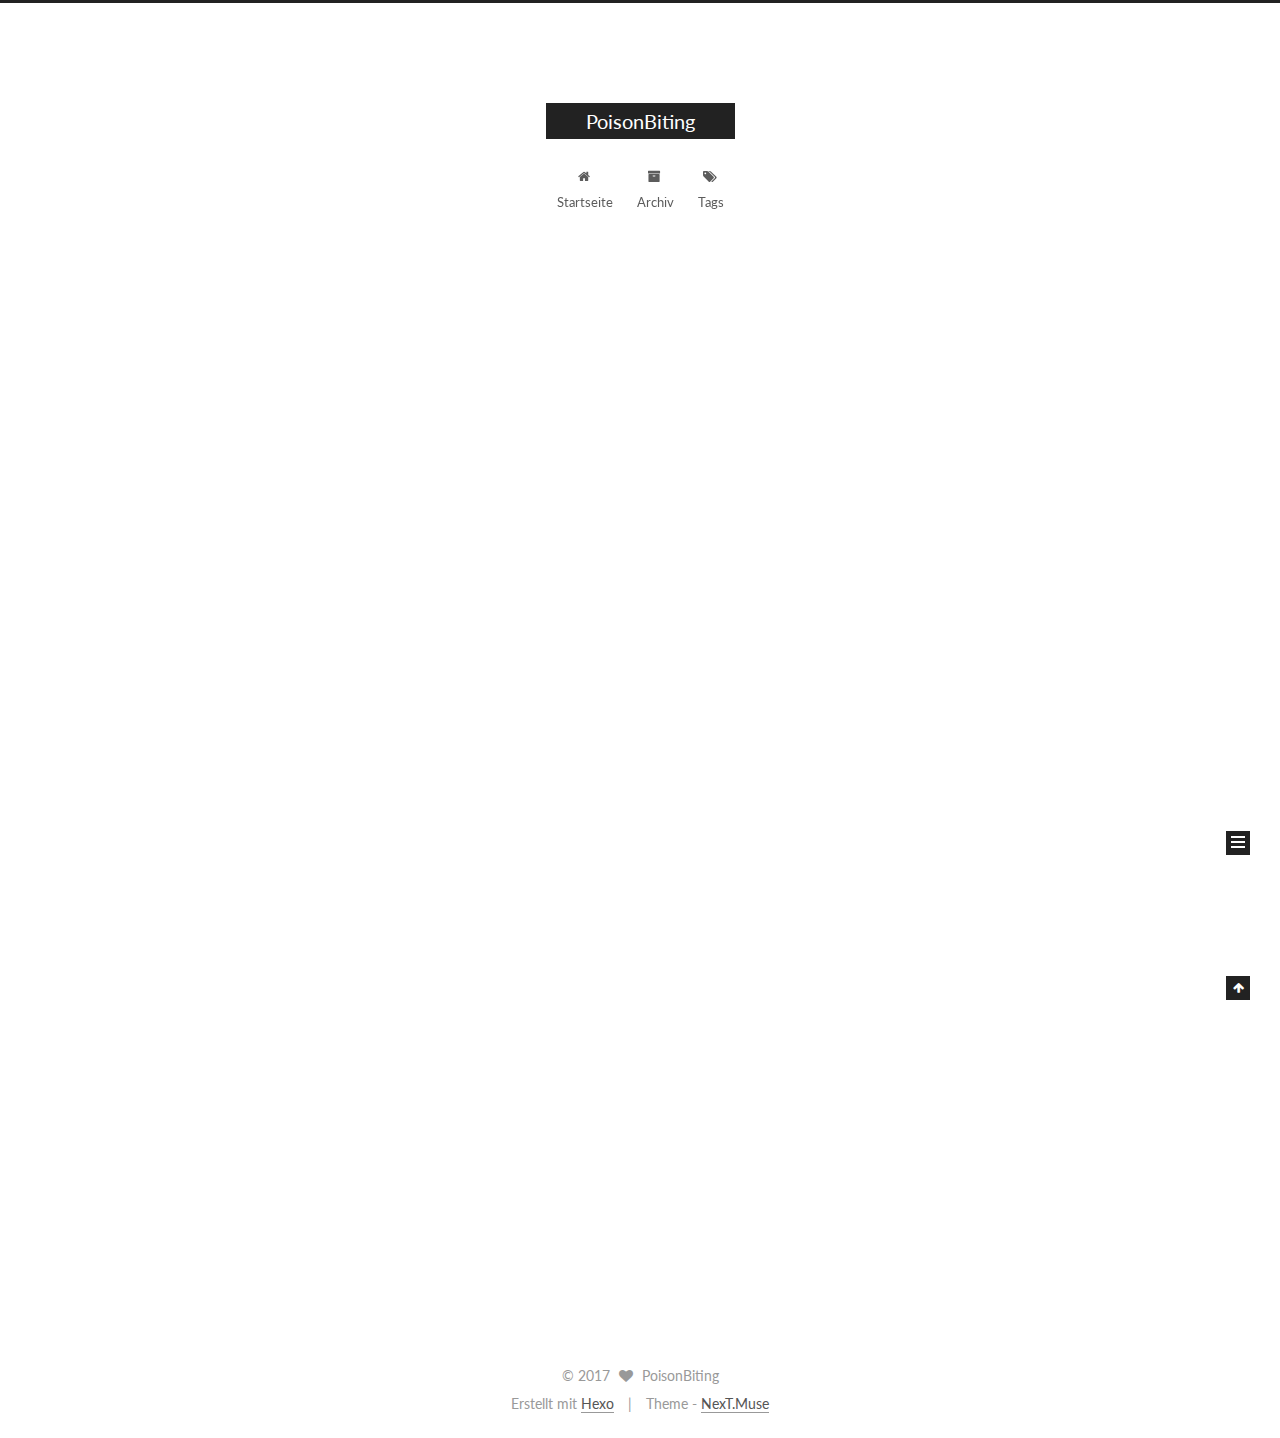
<file: index.html>
<!doctype html>



  


<html class="theme-next muse use-motion" lang="">
<head>
  <meta charset="UTF-8"/>
<meta http-equiv="X-UA-Compatible" content="IE=edge" />
<meta name="viewport" content="width=device-width, initial-scale=1, maximum-scale=1"/>






<meta http-equiv="Cache-Control" content="no-transform" />
<meta http-equiv="Cache-Control" content="no-siteapp" />















  
  
  <link href="/lib/fancybox/source/jquery.fancybox.css?v=2.1.5" rel="stylesheet" type="text/css" />




  
  
  
  

  
    
    
  

  

  

  

  

  
    
    
    <link href="//fonts.googleapis.com/css?family=Lato:300,300italic,400,400italic,700,700italic&subset=latin,latin-ext" rel="stylesheet" type="text/css">
  






<link href="/lib/font-awesome/css/font-awesome.min.css?v=4.6.2" rel="stylesheet" type="text/css" />

<link href="/css/main.css?v=5.1.1" rel="stylesheet" type="text/css" />


  <meta name="keywords" content="Hexo, NexT" />








  <link rel="shortcut icon" type="image/x-icon" href="/favicon.ico?v=5.1.1" />






<meta property="og:type" content="website">
<meta property="og:title" content="PoisonBiting">
<meta property="og:url" content="http://yoursite.com/index.html">
<meta property="og:site_name" content="PoisonBiting">
<meta name="twitter:card" content="summary">
<meta name="twitter:title" content="PoisonBiting">



<script type="text/javascript" id="hexo.configurations">
  var NexT = window.NexT || {};
  var CONFIG = {
    root: '/',
    scheme: 'Muse',
    sidebar: {"position":"left","display":"post","offset":12,"offset_float":0,"b2t":false,"scrollpercent":false},
    fancybox: true,
    motion: true,
    duoshuo: {
      userId: '0',
      author: 'Author'
    },
    algolia: {
      applicationID: '',
      apiKey: '',
      indexName: '',
      hits: {"per_page":10},
      labels: {"input_placeholder":"Search for Posts","hits_empty":"We didn't find any results for the search: ${query}","hits_stats":"${hits} results found in ${time} ms"}
    }
  };
</script>



  <link rel="canonical" href="http://yoursite.com/"/>





  <title>PoisonBiting</title>
</head>

<body itemscope itemtype="http://schema.org/WebPage" lang="">

  














  
  
    
  

  <div class="container sidebar-position-left 
   page-home 
 ">
    <div class="headband"></div>

    <header id="header" class="header" itemscope itemtype="http://schema.org/WPHeader">
      <div class="header-inner"><div class="site-brand-wrapper">
  <div class="site-meta ">
    

    <div class="custom-logo-site-title">
      <a href="/"  class="brand" rel="start">
        <span class="logo-line-before"><i></i></span>
        <span class="site-title">PoisonBiting</span>
        <span class="logo-line-after"><i></i></span>
      </a>
    </div>
      
        <p class="site-subtitle"></p>
      
  </div>

  <div class="site-nav-toggle">
    <button>
      <span class="btn-bar"></span>
      <span class="btn-bar"></span>
      <span class="btn-bar"></span>
    </button>
  </div>
</div>

<nav class="site-nav">
  

  
    <ul id="menu" class="menu">
      
        
        <li class="menu-item menu-item-home">
          <a href="/" rel="section">
            
              <i class="menu-item-icon fa fa-fw fa-home"></i> <br />
            
            Startseite
          </a>
        </li>
      
        
        <li class="menu-item menu-item-archives">
          <a href="/archives" rel="section">
            
              <i class="menu-item-icon fa fa-fw fa-archive"></i> <br />
            
            Archiv
          </a>
        </li>
      
        
        <li class="menu-item menu-item-tags">
          <a href="/tags" rel="section">
            
              <i class="menu-item-icon fa fa-fw fa-tags"></i> <br />
            
            Tags
          </a>
        </li>
      

      
    </ul>
  

  
</nav>



 </div>
    </header>

    <main id="main" class="main">
      <div class="main-inner">
        <div class="content-wrap">
          <div id="content" class="content">
            
  <section id="posts" class="posts-expand">
    
      

  

  
  
  

  <article class="post post-type-normal " itemscope itemtype="http://schema.org/Article">
    <link itemprop="mainEntityOfPage" href="http://yoursite.com/2017/05/12/hello-world/">

    <span hidden itemprop="author" itemscope itemtype="http://schema.org/Person">
      <meta itemprop="name" content="PoisonBiting">
      <meta itemprop="description" content="">
      <meta itemprop="image" content="/images/avatar.gif">
    </span>

    <span hidden itemprop="publisher" itemscope itemtype="http://schema.org/Organization">
      <meta itemprop="name" content="PoisonBiting">
    </span>

    
      <header class="post-header">

        
        
          <h1 class="post-title" itemprop="name headline">
                
                <a class="post-title-link" href="/2017/05/12/hello-world/" itemprop="url">Hello World</a></h1>
        

        <div class="post-meta">
          <span class="post-time">
            
              <span class="post-meta-item-icon">
                <i class="fa fa-calendar-o"></i>
              </span>
              
                <span class="post-meta-item-text">Veröffentlicht am</span>
              
              <time title="Post created" itemprop="dateCreated datePublished" datetime="2017-05-12T11:50:15-07:00">
                2017-05-12
              </time>
            

            

            
          </span>

          

          
            
          

          
          

          

          

          

        </div>
      </header>
    

    <div class="post-body" itemprop="articleBody">

      
      

      
        
          
            <p>Welcome to <a href="https://hexo.io/" target="_blank" rel="external">Hexo</a>! This is your very first post. Check <a href="https://hexo.io/docs/" target="_blank" rel="external">documentation</a> for more info. If you get any problems when using Hexo, you can find the answer in <a href="https://hexo.io/docs/troubleshooting.html" target="_blank" rel="external">troubleshooting</a> or you can ask me on <a href="https://github.com/hexojs/hexo/issues" target="_blank" rel="external">GitHub</a>.</p>
<h2 id="Quick-Start"><a href="#Quick-Start" class="headerlink" title="Quick Start"></a>Quick Start</h2><h3 id="Create-a-new-post"><a href="#Create-a-new-post" class="headerlink" title="Create a new post"></a>Create a new post</h3><figure class="highlight bash"><table><tr><td class="gutter"><pre><div class="line">1</div></pre></td><td class="code"><pre><div class="line">$ hexo new <span class="string">"My New Post"</span></div></pre></td></tr></table></figure>
<p>More info: <a href="https://hexo.io/docs/writing.html" target="_blank" rel="external">Writing</a></p>
<h3 id="Run-server"><a href="#Run-server" class="headerlink" title="Run server"></a>Run server</h3><figure class="highlight bash"><table><tr><td class="gutter"><pre><div class="line">1</div></pre></td><td class="code"><pre><div class="line">$ hexo server</div></pre></td></tr></table></figure>
<p>More info: <a href="https://hexo.io/docs/server.html" target="_blank" rel="external">Server</a></p>
<h3 id="Generate-static-files"><a href="#Generate-static-files" class="headerlink" title="Generate static files"></a>Generate static files</h3><figure class="highlight bash"><table><tr><td class="gutter"><pre><div class="line">1</div></pre></td><td class="code"><pre><div class="line">$ hexo generate</div></pre></td></tr></table></figure>
<p>More info: <a href="https://hexo.io/docs/generating.html" target="_blank" rel="external">Generating</a></p>
<h3 id="Deploy-to-remote-sites"><a href="#Deploy-to-remote-sites" class="headerlink" title="Deploy to remote sites"></a>Deploy to remote sites</h3><figure class="highlight bash"><table><tr><td class="gutter"><pre><div class="line">1</div></pre></td><td class="code"><pre><div class="line">$ hexo deploy</div></pre></td></tr></table></figure>
<p>More info: <a href="https://hexo.io/docs/deployment.html" target="_blank" rel="external">Deployment</a></p>

          
        
      
    </div>

    <div>
      
    </div>

    <div>
      
    </div>

    <div>
      
    </div>

    <footer class="post-footer">
      

      

      

      
      
        <div class="post-eof"></div>
      
    </footer>
  </article>


    
  </section>

  


          </div>
          


          

        </div>
        
          
  
  <div class="sidebar-toggle">
    <div class="sidebar-toggle-line-wrap">
      <span class="sidebar-toggle-line sidebar-toggle-line-first"></span>
      <span class="sidebar-toggle-line sidebar-toggle-line-middle"></span>
      <span class="sidebar-toggle-line sidebar-toggle-line-last"></span>
    </div>
  </div>

  <aside id="sidebar" class="sidebar">
    <div class="sidebar-inner">

      

      

      <section class="site-overview sidebar-panel sidebar-panel-active">
        <div class="site-author motion-element" itemprop="author" itemscope itemtype="http://schema.org/Person">
          <img class="site-author-image" itemprop="image"
               src="/images/avatar.gif"
               alt="PoisonBiting" />
          <p class="site-author-name" itemprop="name">PoisonBiting</p>
           
              <p class="site-description motion-element" itemprop="description"></p>
          
        </div>
        <nav class="site-state motion-element">

          
            <div class="site-state-item site-state-posts">
              <a href="/archives">
                <span class="site-state-item-count">1</span>
                <span class="site-state-item-name">Artikel</span>
              </a>
            </div>
          

          

          

        </nav>

        

        <div class="links-of-author motion-element">
          
        </div>

        
        

        
        

        


      </section>

      

      

    </div>
  </aside>


        
      </div>
    </main>

    <footer id="footer" class="footer">
      <div class="footer-inner">
        <div class="copyright" >
  
  &copy; 
  <span itemprop="copyrightYear">2017</span>
  <span class="with-love">
    <i class="fa fa-heart"></i>
  </span>
  <span class="author" itemprop="copyrightHolder">PoisonBiting</span>
</div>


<div class="powered-by">
  Erstellt mit  <a class="theme-link" href="https://hexo.io">Hexo</a>
</div>

<div class="theme-info">
  Theme -
  <a class="theme-link" href="https://github.com/iissnan/hexo-theme-next">
    NexT.Muse
  </a>
</div>


        

        
      </div>
    </footer>

    
      <div class="back-to-top">
        <i class="fa fa-arrow-up"></i>
        
      </div>
    

  </div>

  

<script type="text/javascript">
  if (Object.prototype.toString.call(window.Promise) !== '[object Function]') {
    window.Promise = null;
  }
</script>









  












  
  <script type="text/javascript" src="/lib/jquery/index.js?v=2.1.3"></script>

  
  <script type="text/javascript" src="/lib/fastclick/lib/fastclick.min.js?v=1.0.6"></script>

  
  <script type="text/javascript" src="/lib/jquery_lazyload/jquery.lazyload.js?v=1.9.7"></script>

  
  <script type="text/javascript" src="/lib/velocity/velocity.min.js?v=1.2.1"></script>

  
  <script type="text/javascript" src="/lib/velocity/velocity.ui.min.js?v=1.2.1"></script>

  
  <script type="text/javascript" src="/lib/fancybox/source/jquery.fancybox.pack.js?v=2.1.5"></script>


  


  <script type="text/javascript" src="/js/src/utils.js?v=5.1.1"></script>

  <script type="text/javascript" src="/js/src/motion.js?v=5.1.1"></script>



  
  

  

  


  <script type="text/javascript" src="/js/src/bootstrap.js?v=5.1.1"></script>



  


  




	





  





  





  






  





  

  

  

  

  

</body>
</html>
</file>
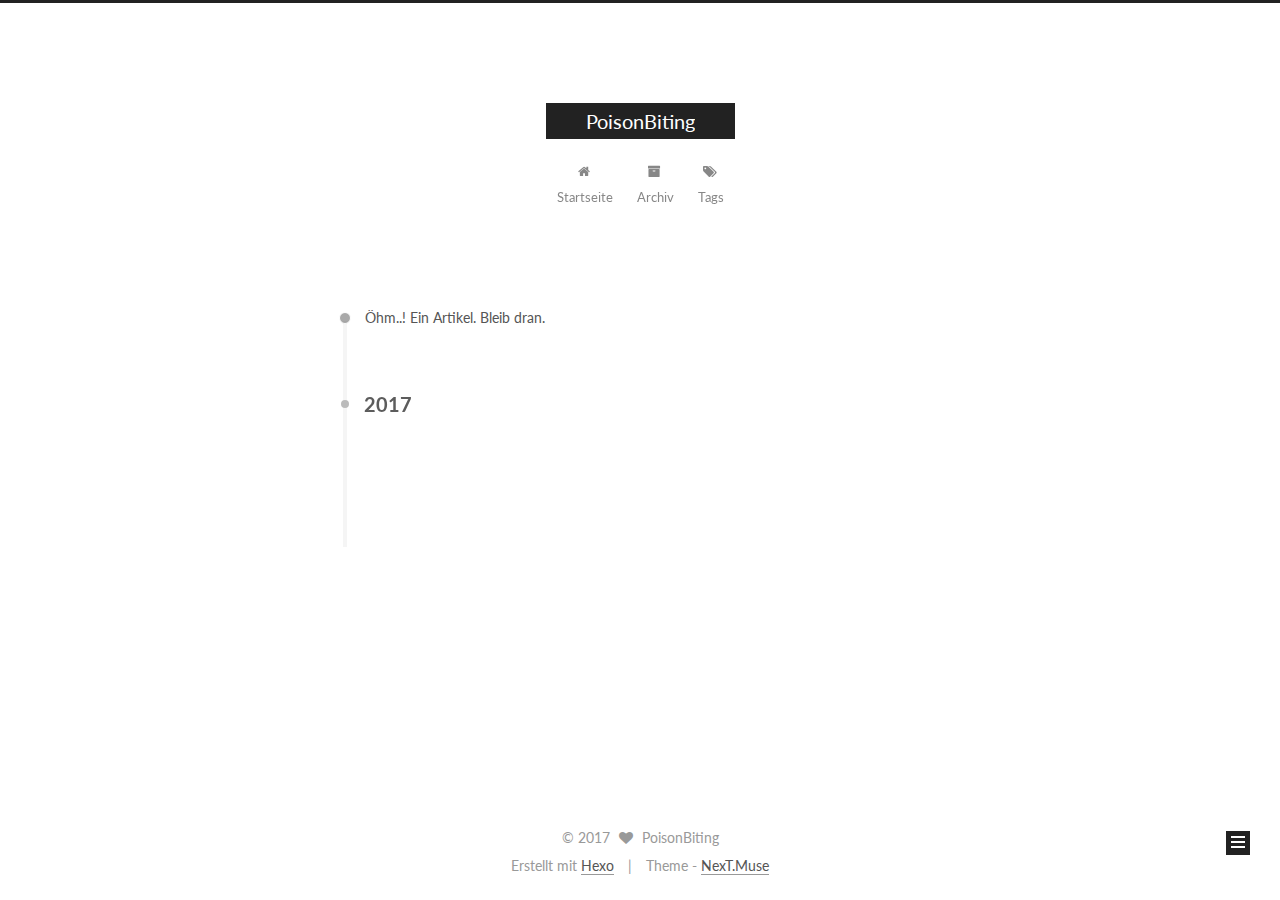
<file: archives/index.html>
<!doctype html>



  


<html class="theme-next muse use-motion" lang="">
<head>
  <meta charset="UTF-8"/>
<meta http-equiv="X-UA-Compatible" content="IE=edge" />
<meta name="viewport" content="width=device-width, initial-scale=1, maximum-scale=1"/>






<meta http-equiv="Cache-Control" content="no-transform" />
<meta http-equiv="Cache-Control" content="no-siteapp" />















  
  
  <link href="/lib/fancybox/source/jquery.fancybox.css?v=2.1.5" rel="stylesheet" type="text/css" />




  
  
  
  

  
    
    
  

  

  

  

  

  
    
    
    <link href="//fonts.googleapis.com/css?family=Lato:300,300italic,400,400italic,700,700italic&subset=latin,latin-ext" rel="stylesheet" type="text/css">
  






<link href="/lib/font-awesome/css/font-awesome.min.css?v=4.6.2" rel="stylesheet" type="text/css" />

<link href="/css/main.css?v=5.1.1" rel="stylesheet" type="text/css" />


  <meta name="keywords" content="Hexo, NexT" />








  <link rel="shortcut icon" type="image/x-icon" href="/favicon.ico?v=5.1.1" />






<meta property="og:type" content="website">
<meta property="og:title" content="PoisonBiting">
<meta property="og:url" content="http://yoursite.com/archives/index.html">
<meta property="og:site_name" content="PoisonBiting">
<meta name="twitter:card" content="summary">
<meta name="twitter:title" content="PoisonBiting">



<script type="text/javascript" id="hexo.configurations">
  var NexT = window.NexT || {};
  var CONFIG = {
    root: '/',
    scheme: 'Muse',
    sidebar: {"position":"left","display":"post","offset":12,"offset_float":0,"b2t":false,"scrollpercent":false},
    fancybox: true,
    motion: true,
    duoshuo: {
      userId: '0',
      author: 'Author'
    },
    algolia: {
      applicationID: '',
      apiKey: '',
      indexName: '',
      hits: {"per_page":10},
      labels: {"input_placeholder":"Search for Posts","hits_empty":"We didn't find any results for the search: ${query}","hits_stats":"${hits} results found in ${time} ms"}
    }
  };
</script>



  <link rel="canonical" href="http://yoursite.com/archives/"/>





  <title>Archiv | PoisonBiting</title>
</head>

<body itemscope itemtype="http://schema.org/WebPage" lang="">

  














  
  
    
  

  <div class="container sidebar-position-left  page-archive  ">
    <div class="headband"></div>

    <header id="header" class="header" itemscope itemtype="http://schema.org/WPHeader">
      <div class="header-inner"><div class="site-brand-wrapper">
  <div class="site-meta ">
    

    <div class="custom-logo-site-title">
      <a href="/"  class="brand" rel="start">
        <span class="logo-line-before"><i></i></span>
        <span class="site-title">PoisonBiting</span>
        <span class="logo-line-after"><i></i></span>
      </a>
    </div>
      
        <p class="site-subtitle"></p>
      
  </div>

  <div class="site-nav-toggle">
    <button>
      <span class="btn-bar"></span>
      <span class="btn-bar"></span>
      <span class="btn-bar"></span>
    </button>
  </div>
</div>

<nav class="site-nav">
  

  
    <ul id="menu" class="menu">
      
        
        <li class="menu-item menu-item-home">
          <a href="/" rel="section">
            
              <i class="menu-item-icon fa fa-fw fa-home"></i> <br />
            
            Startseite
          </a>
        </li>
      
        
        <li class="menu-item menu-item-archives">
          <a href="/archives" rel="section">
            
              <i class="menu-item-icon fa fa-fw fa-archive"></i> <br />
            
            Archiv
          </a>
        </li>
      
        
        <li class="menu-item menu-item-tags">
          <a href="/tags" rel="section">
            
              <i class="menu-item-icon fa fa-fw fa-tags"></i> <br />
            
            Tags
          </a>
        </li>
      

      
    </ul>
  

  
</nav>



 </div>
    </header>

    <main id="main" class="main">
      <div class="main-inner">
        <div class="content-wrap">
          <div id="content" class="content">
            

  <section id="posts" class="posts-collapse">
    <span class="archive-move-on"></span>

    <span class="archive-page-counter">
      
      
      
        
      
      Öhm..! Ein Artikel. Bleib dran.
    </span>

    

      
      
      

      
        
        <div class="collection-title">
          <h2 class="archive-year motion-element" id="archive-year-2017">2017</h2>
        </div>
      
      

      

  <article class="post post-type-normal" itemscope itemtype="http://schema.org/Article">
    <header class="post-header">

      <h2 class="post-title">
        
            <a class="post-title-link" href="/2017/05/12/hello-world/" itemprop="url">
              
                <span itemprop="name">Hello World</span>
              
            </a>
        
      </h2>

      <div class="post-meta">
        <time class="post-time" itemprop="dateCreated"
              datetime="2017-05-12T11:50:15-07:00"
              content="2017-05-12" >
          05-12
        </time>
      </div>

    </header>
  </article>



    

  </section>

  



          </div>
          


          

        </div>
        
          
  
  <div class="sidebar-toggle">
    <div class="sidebar-toggle-line-wrap">
      <span class="sidebar-toggle-line sidebar-toggle-line-first"></span>
      <span class="sidebar-toggle-line sidebar-toggle-line-middle"></span>
      <span class="sidebar-toggle-line sidebar-toggle-line-last"></span>
    </div>
  </div>

  <aside id="sidebar" class="sidebar">
    <div class="sidebar-inner">

      

      

      <section class="site-overview sidebar-panel sidebar-panel-active">
        <div class="site-author motion-element" itemprop="author" itemscope itemtype="http://schema.org/Person">
          <img class="site-author-image" itemprop="image"
               src="/images/avatar.gif"
               alt="PoisonBiting" />
          <p class="site-author-name" itemprop="name">PoisonBiting</p>
           
              <p class="site-description motion-element" itemprop="description"></p>
          
        </div>
        <nav class="site-state motion-element">

          
            <div class="site-state-item site-state-posts">
              <a href="/archives">
                <span class="site-state-item-count">1</span>
                <span class="site-state-item-name">Artikel</span>
              </a>
            </div>
          

          

          

        </nav>

        

        <div class="links-of-author motion-element">
          
        </div>

        
        

        
        

        


      </section>

      

      

    </div>
  </aside>


        
      </div>
    </main>

    <footer id="footer" class="footer">
      <div class="footer-inner">
        <div class="copyright" >
  
  &copy; 
  <span itemprop="copyrightYear">2017</span>
  <span class="with-love">
    <i class="fa fa-heart"></i>
  </span>
  <span class="author" itemprop="copyrightHolder">PoisonBiting</span>
</div>


<div class="powered-by">
  Erstellt mit  <a class="theme-link" href="https://hexo.io">Hexo</a>
</div>

<div class="theme-info">
  Theme -
  <a class="theme-link" href="https://github.com/iissnan/hexo-theme-next">
    NexT.Muse
  </a>
</div>


        

        
      </div>
    </footer>

    
      <div class="back-to-top">
        <i class="fa fa-arrow-up"></i>
        
      </div>
    

  </div>

  

<script type="text/javascript">
  if (Object.prototype.toString.call(window.Promise) !== '[object Function]') {
    window.Promise = null;
  }
</script>









  












  
  <script type="text/javascript" src="/lib/jquery/index.js?v=2.1.3"></script>

  
  <script type="text/javascript" src="/lib/fastclick/lib/fastclick.min.js?v=1.0.6"></script>

  
  <script type="text/javascript" src="/lib/jquery_lazyload/jquery.lazyload.js?v=1.9.7"></script>

  
  <script type="text/javascript" src="/lib/velocity/velocity.min.js?v=1.2.1"></script>

  
  <script type="text/javascript" src="/lib/velocity/velocity.ui.min.js?v=1.2.1"></script>

  
  <script type="text/javascript" src="/lib/fancybox/source/jquery.fancybox.pack.js?v=2.1.5"></script>


  


  <script type="text/javascript" src="/js/src/utils.js?v=5.1.1"></script>

  <script type="text/javascript" src="/js/src/motion.js?v=5.1.1"></script>



  
  

  
  
    <script type="text/javascript" id="motion.page.archive">
      $('.archive-year').velocity('transition.slideLeftIn');
    </script>
  


  


  <script type="text/javascript" src="/js/src/bootstrap.js?v=5.1.1"></script>



  


  




	





  





  





  






  





  

  

  

  

  

</body>
</html>
</file>
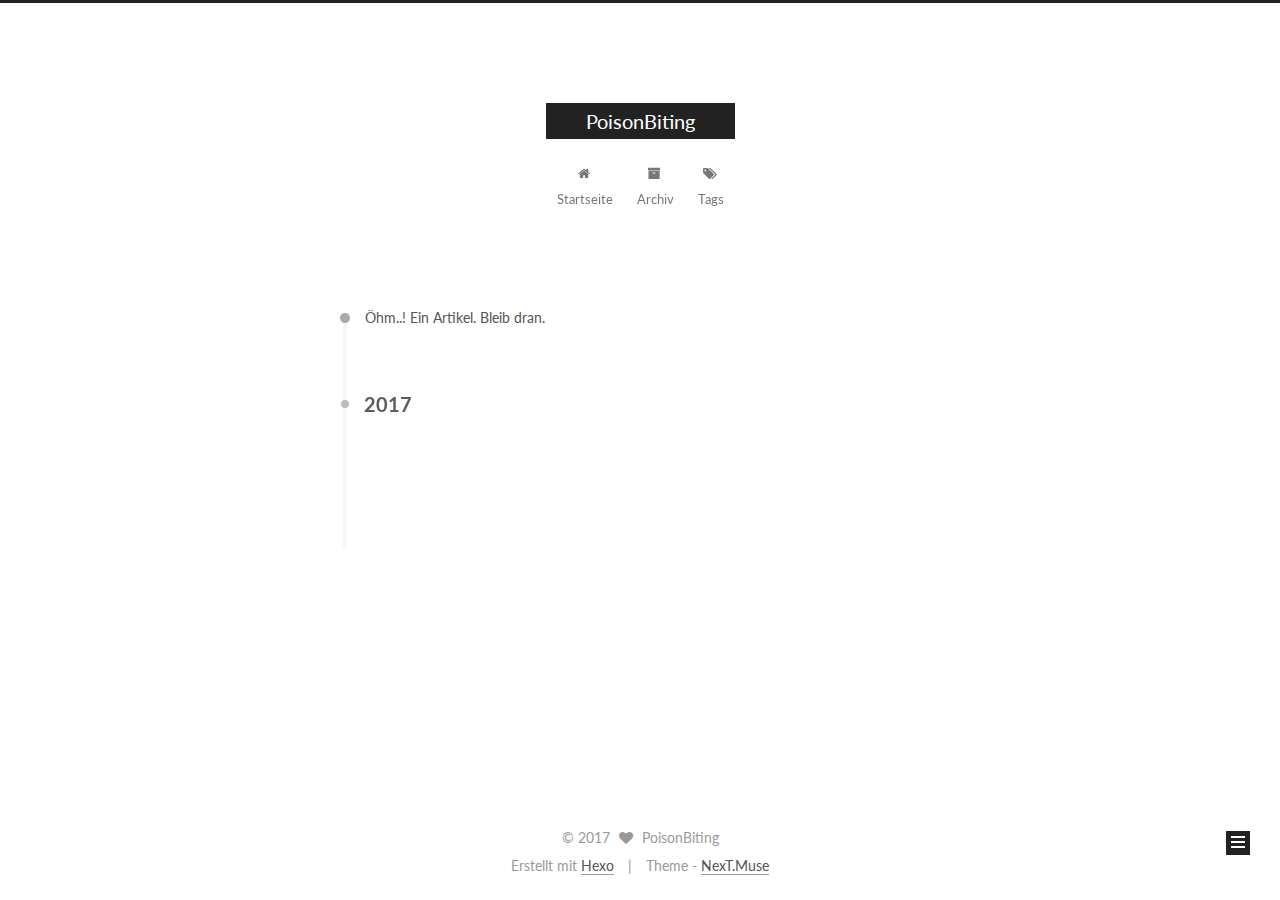
<file: archives/2017/index.html>
<!doctype html>



  


<html class="theme-next muse use-motion" lang="">
<head>
  <meta charset="UTF-8"/>
<meta http-equiv="X-UA-Compatible" content="IE=edge" />
<meta name="viewport" content="width=device-width, initial-scale=1, maximum-scale=1"/>






<meta http-equiv="Cache-Control" content="no-transform" />
<meta http-equiv="Cache-Control" content="no-siteapp" />















  
  
  <link href="/lib/fancybox/source/jquery.fancybox.css?v=2.1.5" rel="stylesheet" type="text/css" />




  
  
  
  

  
    
    
  

  

  

  

  

  
    
    
    <link href="//fonts.googleapis.com/css?family=Lato:300,300italic,400,400italic,700,700italic&subset=latin,latin-ext" rel="stylesheet" type="text/css">
  






<link href="/lib/font-awesome/css/font-awesome.min.css?v=4.6.2" rel="stylesheet" type="text/css" />

<link href="/css/main.css?v=5.1.1" rel="stylesheet" type="text/css" />


  <meta name="keywords" content="Hexo, NexT" />








  <link rel="shortcut icon" type="image/x-icon" href="/favicon.ico?v=5.1.1" />






<meta property="og:type" content="website">
<meta property="og:title" content="PoisonBiting">
<meta property="og:url" content="http://yoursite.com/archives/2017/index.html">
<meta property="og:site_name" content="PoisonBiting">
<meta name="twitter:card" content="summary">
<meta name="twitter:title" content="PoisonBiting">



<script type="text/javascript" id="hexo.configurations">
  var NexT = window.NexT || {};
  var CONFIG = {
    root: '/',
    scheme: 'Muse',
    sidebar: {"position":"left","display":"post","offset":12,"offset_float":0,"b2t":false,"scrollpercent":false},
    fancybox: true,
    motion: true,
    duoshuo: {
      userId: '0',
      author: 'Author'
    },
    algolia: {
      applicationID: '',
      apiKey: '',
      indexName: '',
      hits: {"per_page":10},
      labels: {"input_placeholder":"Search for Posts","hits_empty":"We didn't find any results for the search: ${query}","hits_stats":"${hits} results found in ${time} ms"}
    }
  };
</script>



  <link rel="canonical" href="http://yoursite.com/archives/2017/"/>





  <title>Archiv | PoisonBiting</title>
</head>

<body itemscope itemtype="http://schema.org/WebPage" lang="">

  














  
  
    
  

  <div class="container sidebar-position-left  page-archive  ">
    <div class="headband"></div>

    <header id="header" class="header" itemscope itemtype="http://schema.org/WPHeader">
      <div class="header-inner"><div class="site-brand-wrapper">
  <div class="site-meta ">
    

    <div class="custom-logo-site-title">
      <a href="/"  class="brand" rel="start">
        <span class="logo-line-before"><i></i></span>
        <span class="site-title">PoisonBiting</span>
        <span class="logo-line-after"><i></i></span>
      </a>
    </div>
      
        <p class="site-subtitle"></p>
      
  </div>

  <div class="site-nav-toggle">
    <button>
      <span class="btn-bar"></span>
      <span class="btn-bar"></span>
      <span class="btn-bar"></span>
    </button>
  </div>
</div>

<nav class="site-nav">
  

  
    <ul id="menu" class="menu">
      
        
        <li class="menu-item menu-item-home">
          <a href="/" rel="section">
            
              <i class="menu-item-icon fa fa-fw fa-home"></i> <br />
            
            Startseite
          </a>
        </li>
      
        
        <li class="menu-item menu-item-archives">
          <a href="/archives" rel="section">
            
              <i class="menu-item-icon fa fa-fw fa-archive"></i> <br />
            
            Archiv
          </a>
        </li>
      
        
        <li class="menu-item menu-item-tags">
          <a href="/tags" rel="section">
            
              <i class="menu-item-icon fa fa-fw fa-tags"></i> <br />
            
            Tags
          </a>
        </li>
      

      
    </ul>
  

  
</nav>



 </div>
    </header>

    <main id="main" class="main">
      <div class="main-inner">
        <div class="content-wrap">
          <div id="content" class="content">
            

  <section id="posts" class="posts-collapse">
    <span class="archive-move-on"></span>

    <span class="archive-page-counter">
      
      
      
        
      
      Öhm..! Ein Artikel. Bleib dran.
    </span>

    

      
      
      

      
        
        <div class="collection-title">
          <h2 class="archive-year motion-element" id="archive-year-2017">2017</h2>
        </div>
      
      

      

  <article class="post post-type-normal" itemscope itemtype="http://schema.org/Article">
    <header class="post-header">

      <h2 class="post-title">
        
            <a class="post-title-link" href="/2017/05/12/hello-world/" itemprop="url">
              
                <span itemprop="name">Hello World</span>
              
            </a>
        
      </h2>

      <div class="post-meta">
        <time class="post-time" itemprop="dateCreated"
              datetime="2017-05-12T11:50:15-07:00"
              content="2017-05-12" >
          05-12
        </time>
      </div>

    </header>
  </article>



    

  </section>

  



          </div>
          


          

        </div>
        
          
  
  <div class="sidebar-toggle">
    <div class="sidebar-toggle-line-wrap">
      <span class="sidebar-toggle-line sidebar-toggle-line-first"></span>
      <span class="sidebar-toggle-line sidebar-toggle-line-middle"></span>
      <span class="sidebar-toggle-line sidebar-toggle-line-last"></span>
    </div>
  </div>

  <aside id="sidebar" class="sidebar">
    <div class="sidebar-inner">

      

      

      <section class="site-overview sidebar-panel sidebar-panel-active">
        <div class="site-author motion-element" itemprop="author" itemscope itemtype="http://schema.org/Person">
          <img class="site-author-image" itemprop="image"
               src="/images/avatar.gif"
               alt="PoisonBiting" />
          <p class="site-author-name" itemprop="name">PoisonBiting</p>
           
              <p class="site-description motion-element" itemprop="description"></p>
          
        </div>
        <nav class="site-state motion-element">

          
            <div class="site-state-item site-state-posts">
              <a href="/archives">
                <span class="site-state-item-count">1</span>
                <span class="site-state-item-name">Artikel</span>
              </a>
            </div>
          

          

          

        </nav>

        

        <div class="links-of-author motion-element">
          
        </div>

        
        

        
        

        


      </section>

      

      

    </div>
  </aside>


        
      </div>
    </main>

    <footer id="footer" class="footer">
      <div class="footer-inner">
        <div class="copyright" >
  
  &copy; 
  <span itemprop="copyrightYear">2017</span>
  <span class="with-love">
    <i class="fa fa-heart"></i>
  </span>
  <span class="author" itemprop="copyrightHolder">PoisonBiting</span>
</div>


<div class="powered-by">
  Erstellt mit  <a class="theme-link" href="https://hexo.io">Hexo</a>
</div>

<div class="theme-info">
  Theme -
  <a class="theme-link" href="https://github.com/iissnan/hexo-theme-next">
    NexT.Muse
  </a>
</div>


        

        
      </div>
    </footer>

    
      <div class="back-to-top">
        <i class="fa fa-arrow-up"></i>
        
      </div>
    

  </div>

  

<script type="text/javascript">
  if (Object.prototype.toString.call(window.Promise) !== '[object Function]') {
    window.Promise = null;
  }
</script>









  












  
  <script type="text/javascript" src="/lib/jquery/index.js?v=2.1.3"></script>

  
  <script type="text/javascript" src="/lib/fastclick/lib/fastclick.min.js?v=1.0.6"></script>

  
  <script type="text/javascript" src="/lib/jquery_lazyload/jquery.lazyload.js?v=1.9.7"></script>

  
  <script type="text/javascript" src="/lib/velocity/velocity.min.js?v=1.2.1"></script>

  
  <script type="text/javascript" src="/lib/velocity/velocity.ui.min.js?v=1.2.1"></script>

  
  <script type="text/javascript" src="/lib/fancybox/source/jquery.fancybox.pack.js?v=2.1.5"></script>


  


  <script type="text/javascript" src="/js/src/utils.js?v=5.1.1"></script>

  <script type="text/javascript" src="/js/src/motion.js?v=5.1.1"></script>



  
  

  
  
    <script type="text/javascript" id="motion.page.archive">
      $('.archive-year').velocity('transition.slideLeftIn');
    </script>
  


  


  <script type="text/javascript" src="/js/src/bootstrap.js?v=5.1.1"></script>



  


  




	





  





  





  






  





  

  

  

  

  

</body>
</html>
</file>
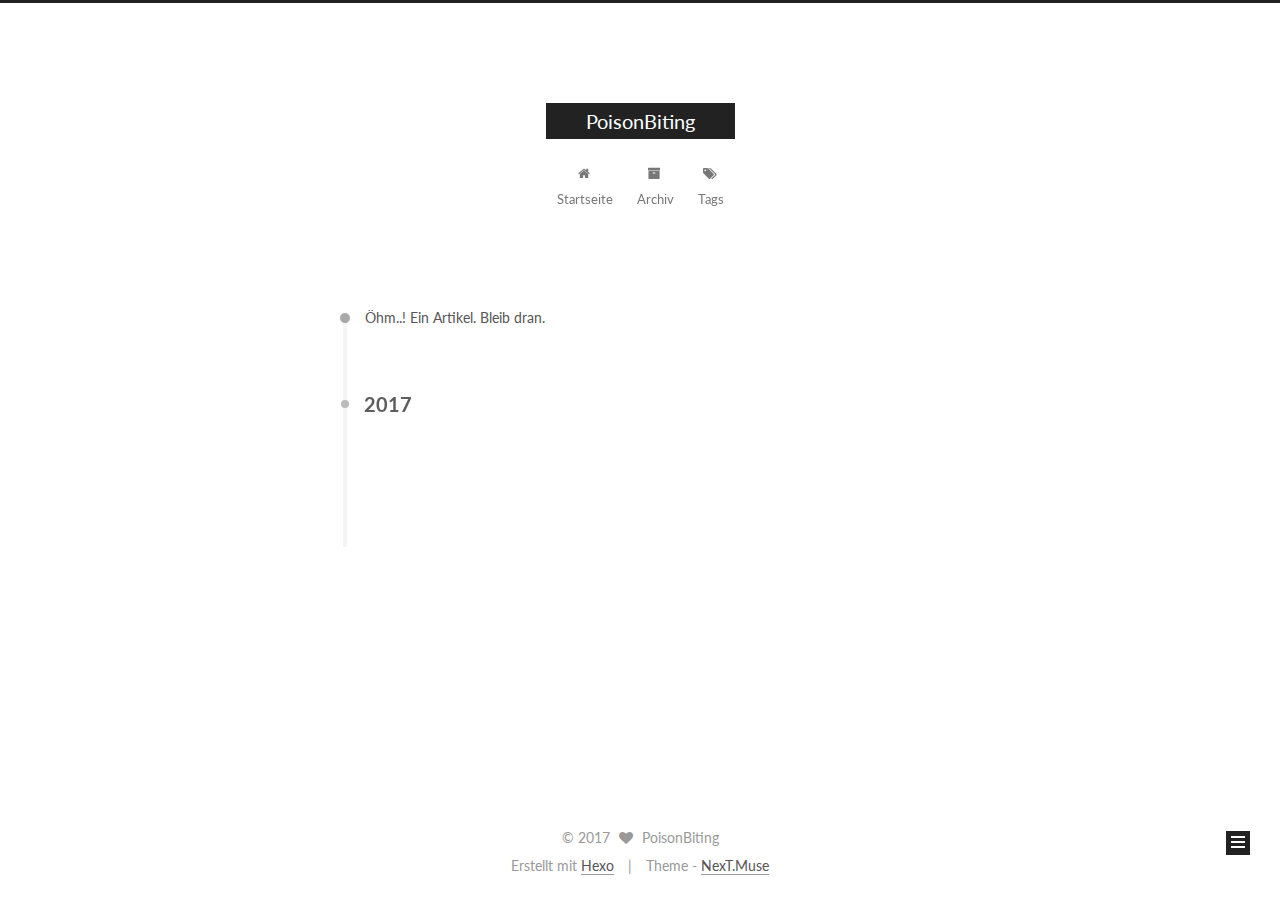
<file: archives/2017/05/index.html>
<!doctype html>



  


<html class="theme-next muse use-motion" lang="">
<head>
  <meta charset="UTF-8"/>
<meta http-equiv="X-UA-Compatible" content="IE=edge" />
<meta name="viewport" content="width=device-width, initial-scale=1, maximum-scale=1"/>






<meta http-equiv="Cache-Control" content="no-transform" />
<meta http-equiv="Cache-Control" content="no-siteapp" />















  
  
  <link href="/lib/fancybox/source/jquery.fancybox.css?v=2.1.5" rel="stylesheet" type="text/css" />




  
  
  
  

  
    
    
  

  

  

  

  

  
    
    
    <link href="//fonts.googleapis.com/css?family=Lato:300,300italic,400,400italic,700,700italic&subset=latin,latin-ext" rel="stylesheet" type="text/css">
  






<link href="/lib/font-awesome/css/font-awesome.min.css?v=4.6.2" rel="stylesheet" type="text/css" />

<link href="/css/main.css?v=5.1.1" rel="stylesheet" type="text/css" />


  <meta name="keywords" content="Hexo, NexT" />








  <link rel="shortcut icon" type="image/x-icon" href="/favicon.ico?v=5.1.1" />






<meta property="og:type" content="website">
<meta property="og:title" content="PoisonBiting">
<meta property="og:url" content="http://yoursite.com/archives/2017/05/index.html">
<meta property="og:site_name" content="PoisonBiting">
<meta name="twitter:card" content="summary">
<meta name="twitter:title" content="PoisonBiting">



<script type="text/javascript" id="hexo.configurations">
  var NexT = window.NexT || {};
  var CONFIG = {
    root: '/',
    scheme: 'Muse',
    sidebar: {"position":"left","display":"post","offset":12,"offset_float":0,"b2t":false,"scrollpercent":false},
    fancybox: true,
    motion: true,
    duoshuo: {
      userId: '0',
      author: 'Author'
    },
    algolia: {
      applicationID: '',
      apiKey: '',
      indexName: '',
      hits: {"per_page":10},
      labels: {"input_placeholder":"Search for Posts","hits_empty":"We didn't find any results for the search: ${query}","hits_stats":"${hits} results found in ${time} ms"}
    }
  };
</script>



  <link rel="canonical" href="http://yoursite.com/archives/2017/05/"/>





  <title>Archiv | PoisonBiting</title>
</head>

<body itemscope itemtype="http://schema.org/WebPage" lang="">

  














  
  
    
  

  <div class="container sidebar-position-left  page-archive  ">
    <div class="headband"></div>

    <header id="header" class="header" itemscope itemtype="http://schema.org/WPHeader">
      <div class="header-inner"><div class="site-brand-wrapper">
  <div class="site-meta ">
    

    <div class="custom-logo-site-title">
      <a href="/"  class="brand" rel="start">
        <span class="logo-line-before"><i></i></span>
        <span class="site-title">PoisonBiting</span>
        <span class="logo-line-after"><i></i></span>
      </a>
    </div>
      
        <p class="site-subtitle"></p>
      
  </div>

  <div class="site-nav-toggle">
    <button>
      <span class="btn-bar"></span>
      <span class="btn-bar"></span>
      <span class="btn-bar"></span>
    </button>
  </div>
</div>

<nav class="site-nav">
  

  
    <ul id="menu" class="menu">
      
        
        <li class="menu-item menu-item-home">
          <a href="/" rel="section">
            
              <i class="menu-item-icon fa fa-fw fa-home"></i> <br />
            
            Startseite
          </a>
        </li>
      
        
        <li class="menu-item menu-item-archives">
          <a href="/archives" rel="section">
            
              <i class="menu-item-icon fa fa-fw fa-archive"></i> <br />
            
            Archiv
          </a>
        </li>
      
        
        <li class="menu-item menu-item-tags">
          <a href="/tags" rel="section">
            
              <i class="menu-item-icon fa fa-fw fa-tags"></i> <br />
            
            Tags
          </a>
        </li>
      

      
    </ul>
  

  
</nav>



 </div>
    </header>

    <main id="main" class="main">
      <div class="main-inner">
        <div class="content-wrap">
          <div id="content" class="content">
            

  <section id="posts" class="posts-collapse">
    <span class="archive-move-on"></span>

    <span class="archive-page-counter">
      
      
      
        
      
      Öhm..! Ein Artikel. Bleib dran.
    </span>

    

      
      
      

      
        
        <div class="collection-title">
          <h2 class="archive-year motion-element" id="archive-year-2017">2017</h2>
        </div>
      
      

      

  <article class="post post-type-normal" itemscope itemtype="http://schema.org/Article">
    <header class="post-header">

      <h2 class="post-title">
        
            <a class="post-title-link" href="/2017/05/12/hello-world/" itemprop="url">
              
                <span itemprop="name">Hello World</span>
              
            </a>
        
      </h2>

      <div class="post-meta">
        <time class="post-time" itemprop="dateCreated"
              datetime="2017-05-12T11:50:15-07:00"
              content="2017-05-12" >
          05-12
        </time>
      </div>

    </header>
  </article>



    

  </section>

  



          </div>
          


          

        </div>
        
          
  
  <div class="sidebar-toggle">
    <div class="sidebar-toggle-line-wrap">
      <span class="sidebar-toggle-line sidebar-toggle-line-first"></span>
      <span class="sidebar-toggle-line sidebar-toggle-line-middle"></span>
      <span class="sidebar-toggle-line sidebar-toggle-line-last"></span>
    </div>
  </div>

  <aside id="sidebar" class="sidebar">
    <div class="sidebar-inner">

      

      

      <section class="site-overview sidebar-panel sidebar-panel-active">
        <div class="site-author motion-element" itemprop="author" itemscope itemtype="http://schema.org/Person">
          <img class="site-author-image" itemprop="image"
               src="/images/avatar.gif"
               alt="PoisonBiting" />
          <p class="site-author-name" itemprop="name">PoisonBiting</p>
           
              <p class="site-description motion-element" itemprop="description"></p>
          
        </div>
        <nav class="site-state motion-element">

          
            <div class="site-state-item site-state-posts">
              <a href="/archives">
                <span class="site-state-item-count">1</span>
                <span class="site-state-item-name">Artikel</span>
              </a>
            </div>
          

          

          

        </nav>

        

        <div class="links-of-author motion-element">
          
        </div>

        
        

        
        

        


      </section>

      

      

    </div>
  </aside>


        
      </div>
    </main>

    <footer id="footer" class="footer">
      <div class="footer-inner">
        <div class="copyright" >
  
  &copy; 
  <span itemprop="copyrightYear">2017</span>
  <span class="with-love">
    <i class="fa fa-heart"></i>
  </span>
  <span class="author" itemprop="copyrightHolder">PoisonBiting</span>
</div>


<div class="powered-by">
  Erstellt mit  <a class="theme-link" href="https://hexo.io">Hexo</a>
</div>

<div class="theme-info">
  Theme -
  <a class="theme-link" href="https://github.com/iissnan/hexo-theme-next">
    NexT.Muse
  </a>
</div>


        

        
      </div>
    </footer>

    
      <div class="back-to-top">
        <i class="fa fa-arrow-up"></i>
        
      </div>
    

  </div>

  

<script type="text/javascript">
  if (Object.prototype.toString.call(window.Promise) !== '[object Function]') {
    window.Promise = null;
  }
</script>









  












  
  <script type="text/javascript" src="/lib/jquery/index.js?v=2.1.3"></script>

  
  <script type="text/javascript" src="/lib/fastclick/lib/fastclick.min.js?v=1.0.6"></script>

  
  <script type="text/javascript" src="/lib/jquery_lazyload/jquery.lazyload.js?v=1.9.7"></script>

  
  <script type="text/javascript" src="/lib/velocity/velocity.min.js?v=1.2.1"></script>

  
  <script type="text/javascript" src="/lib/velocity/velocity.ui.min.js?v=1.2.1"></script>

  
  <script type="text/javascript" src="/lib/fancybox/source/jquery.fancybox.pack.js?v=2.1.5"></script>


  


  <script type="text/javascript" src="/js/src/utils.js?v=5.1.1"></script>

  <script type="text/javascript" src="/js/src/motion.js?v=5.1.1"></script>



  
  

  
  
    <script type="text/javascript" id="motion.page.archive">
      $('.archive-year').velocity('transition.slideLeftIn');
    </script>
  


  


  <script type="text/javascript" src="/js/src/bootstrap.js?v=5.1.1"></script>



  


  




	





  





  





  






  





  

  

  

  

  

</body>
</html>
</file>
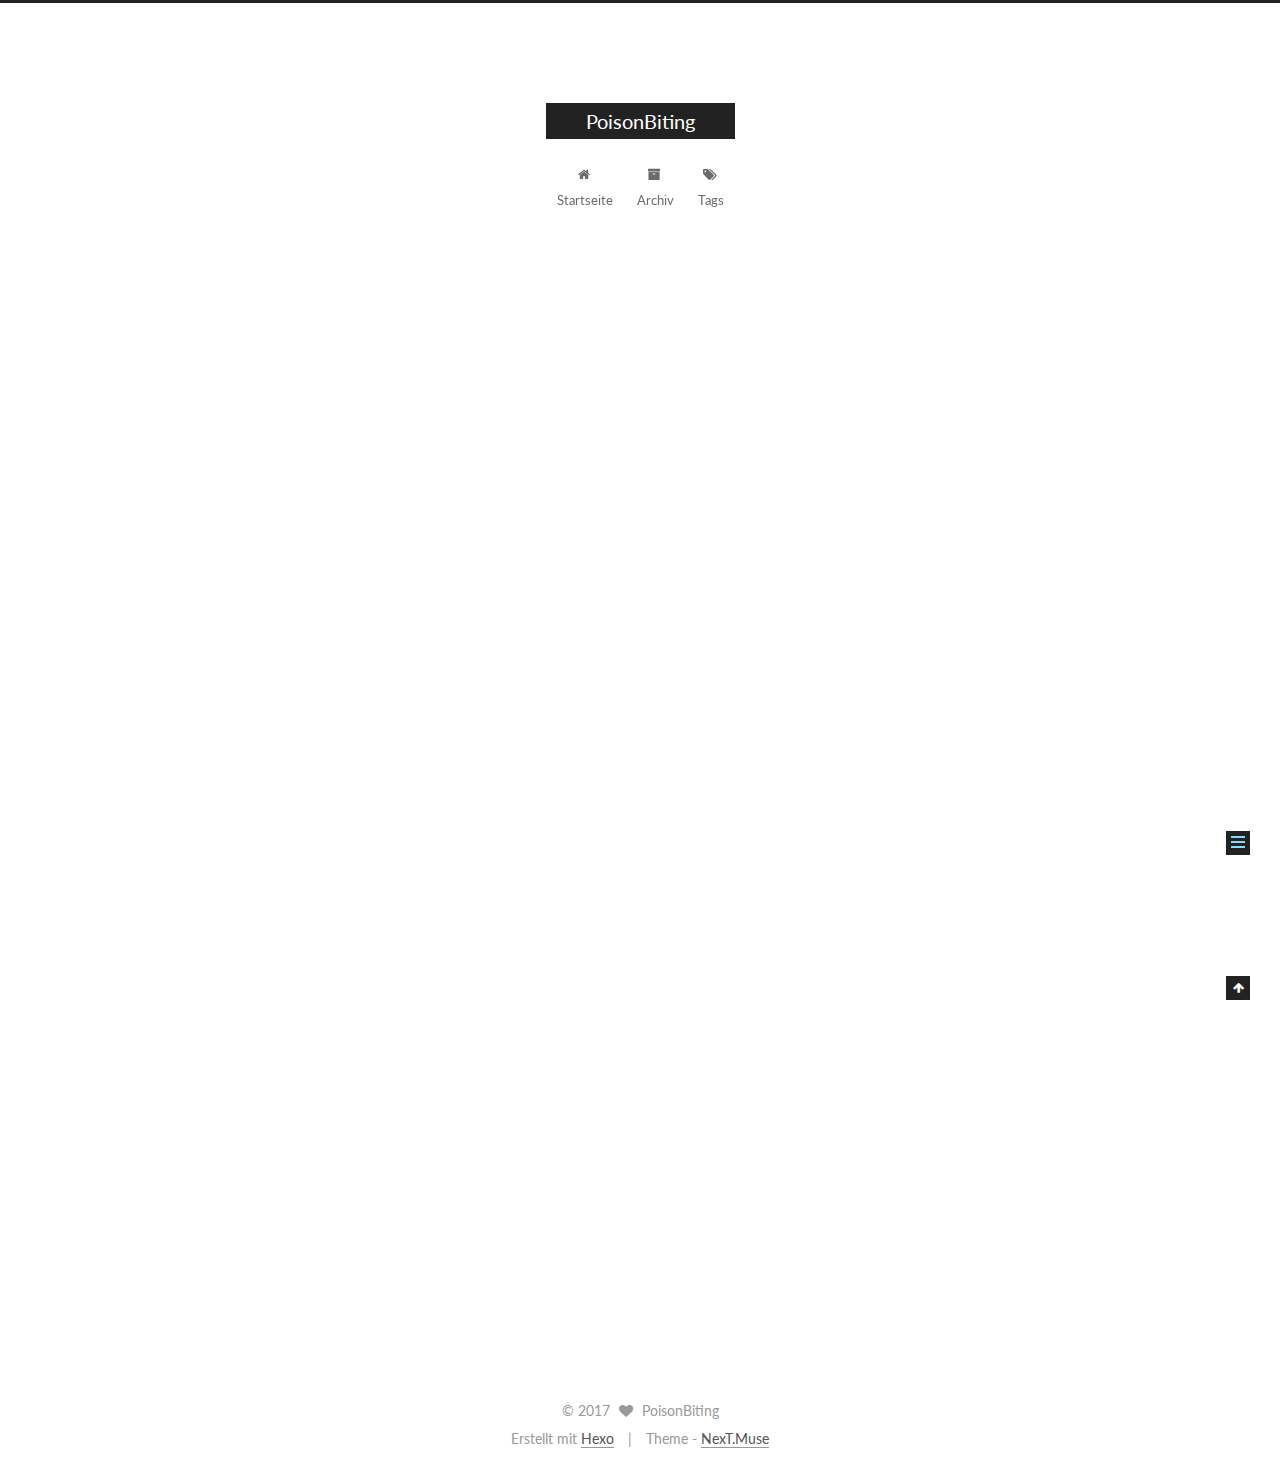
<file: 2017/05/12/hello-world/index.html>
<!doctype html>



  


<html class="theme-next muse use-motion" lang="">
<head>
  <meta charset="UTF-8"/>
<meta http-equiv="X-UA-Compatible" content="IE=edge" />
<meta name="viewport" content="width=device-width, initial-scale=1, maximum-scale=1"/>






<meta http-equiv="Cache-Control" content="no-transform" />
<meta http-equiv="Cache-Control" content="no-siteapp" />















  
  
  <link href="/lib/fancybox/source/jquery.fancybox.css?v=2.1.5" rel="stylesheet" type="text/css" />




  
  
  
  

  
    
    
  

  

  

  

  

  
    
    
    <link href="//fonts.googleapis.com/css?family=Lato:300,300italic,400,400italic,700,700italic&subset=latin,latin-ext" rel="stylesheet" type="text/css">
  






<link href="/lib/font-awesome/css/font-awesome.min.css?v=4.6.2" rel="stylesheet" type="text/css" />

<link href="/css/main.css?v=5.1.1" rel="stylesheet" type="text/css" />


  <meta name="keywords" content="Hexo, NexT" />








  <link rel="shortcut icon" type="image/x-icon" href="/favicon.ico?v=5.1.1" />






<meta name="description" content="Welcome to Hexo! This is your very first post. Check documentation for more info. If you get any problems when using Hexo, you can find the answer in troubleshooting or you can ask me on GitHub. Quick">
<meta property="og:type" content="article">
<meta property="og:title" content="Hello World">
<meta property="og:url" content="http://yoursite.com/2017/05/12/hello-world/index.html">
<meta property="og:site_name" content="PoisonBiting">
<meta property="og:description" content="Welcome to Hexo! This is your very first post. Check documentation for more info. If you get any problems when using Hexo, you can find the answer in troubleshooting or you can ask me on GitHub. Quick">
<meta property="og:updated_time" content="2017-05-12T18:50:15.000Z">
<meta name="twitter:card" content="summary">
<meta name="twitter:title" content="Hello World">
<meta name="twitter:description" content="Welcome to Hexo! This is your very first post. Check documentation for more info. If you get any problems when using Hexo, you can find the answer in troubleshooting or you can ask me on GitHub. Quick">



<script type="text/javascript" id="hexo.configurations">
  var NexT = window.NexT || {};
  var CONFIG = {
    root: '/',
    scheme: 'Muse',
    sidebar: {"position":"left","display":"post","offset":12,"offset_float":0,"b2t":false,"scrollpercent":false},
    fancybox: true,
    motion: true,
    duoshuo: {
      userId: '0',
      author: 'Author'
    },
    algolia: {
      applicationID: '',
      apiKey: '',
      indexName: '',
      hits: {"per_page":10},
      labels: {"input_placeholder":"Search for Posts","hits_empty":"We didn't find any results for the search: ${query}","hits_stats":"${hits} results found in ${time} ms"}
    }
  };
</script>



  <link rel="canonical" href="http://yoursite.com/2017/05/12/hello-world/"/>





  <title>Hello World | PoisonBiting</title>
</head>

<body itemscope itemtype="http://schema.org/WebPage" lang="">

  














  
  
    
  

  <div class="container sidebar-position-left page-post-detail ">
    <div class="headband"></div>

    <header id="header" class="header" itemscope itemtype="http://schema.org/WPHeader">
      <div class="header-inner"><div class="site-brand-wrapper">
  <div class="site-meta ">
    

    <div class="custom-logo-site-title">
      <a href="/"  class="brand" rel="start">
        <span class="logo-line-before"><i></i></span>
        <span class="site-title">PoisonBiting</span>
        <span class="logo-line-after"><i></i></span>
      </a>
    </div>
      
        <p class="site-subtitle"></p>
      
  </div>

  <div class="site-nav-toggle">
    <button>
      <span class="btn-bar"></span>
      <span class="btn-bar"></span>
      <span class="btn-bar"></span>
    </button>
  </div>
</div>

<nav class="site-nav">
  

  
    <ul id="menu" class="menu">
      
        
        <li class="menu-item menu-item-home">
          <a href="/" rel="section">
            
              <i class="menu-item-icon fa fa-fw fa-home"></i> <br />
            
            Startseite
          </a>
        </li>
      
        
        <li class="menu-item menu-item-archives">
          <a href="/archives" rel="section">
            
              <i class="menu-item-icon fa fa-fw fa-archive"></i> <br />
            
            Archiv
          </a>
        </li>
      
        
        <li class="menu-item menu-item-tags">
          <a href="/tags" rel="section">
            
              <i class="menu-item-icon fa fa-fw fa-tags"></i> <br />
            
            Tags
          </a>
        </li>
      

      
    </ul>
  

  
</nav>



 </div>
    </header>

    <main id="main" class="main">
      <div class="main-inner">
        <div class="content-wrap">
          <div id="content" class="content">
            

  <div id="posts" class="posts-expand">
    

  

  
  
  

  <article class="post post-type-normal " itemscope itemtype="http://schema.org/Article">
    <link itemprop="mainEntityOfPage" href="http://yoursite.com/2017/05/12/hello-world/">

    <span hidden itemprop="author" itemscope itemtype="http://schema.org/Person">
      <meta itemprop="name" content="PoisonBiting">
      <meta itemprop="description" content="">
      <meta itemprop="image" content="/images/avatar.gif">
    </span>

    <span hidden itemprop="publisher" itemscope itemtype="http://schema.org/Organization">
      <meta itemprop="name" content="PoisonBiting">
    </span>

    
      <header class="post-header">

        
        
          <h1 class="post-title" itemprop="name headline">Hello World</h1>
        

        <div class="post-meta">
          <span class="post-time">
            
              <span class="post-meta-item-icon">
                <i class="fa fa-calendar-o"></i>
              </span>
              
                <span class="post-meta-item-text">Veröffentlicht am</span>
              
              <time title="Post created" itemprop="dateCreated datePublished" datetime="2017-05-12T11:50:15-07:00">
                2017-05-12
              </time>
            

            

            
          </span>

          

          
            
          

          
          

          

          

          

        </div>
      </header>
    

    <div class="post-body" itemprop="articleBody">

      
      

      
        <p>Welcome to <a href="https://hexo.io/" target="_blank" rel="external">Hexo</a>! This is your very first post. Check <a href="https://hexo.io/docs/" target="_blank" rel="external">documentation</a> for more info. If you get any problems when using Hexo, you can find the answer in <a href="https://hexo.io/docs/troubleshooting.html" target="_blank" rel="external">troubleshooting</a> or you can ask me on <a href="https://github.com/hexojs/hexo/issues" target="_blank" rel="external">GitHub</a>.</p>
<h2 id="Quick-Start"><a href="#Quick-Start" class="headerlink" title="Quick Start"></a>Quick Start</h2><h3 id="Create-a-new-post"><a href="#Create-a-new-post" class="headerlink" title="Create a new post"></a>Create a new post</h3><figure class="highlight bash"><table><tr><td class="gutter"><pre><div class="line">1</div></pre></td><td class="code"><pre><div class="line">$ hexo new <span class="string">"My New Post"</span></div></pre></td></tr></table></figure>
<p>More info: <a href="https://hexo.io/docs/writing.html" target="_blank" rel="external">Writing</a></p>
<h3 id="Run-server"><a href="#Run-server" class="headerlink" title="Run server"></a>Run server</h3><figure class="highlight bash"><table><tr><td class="gutter"><pre><div class="line">1</div></pre></td><td class="code"><pre><div class="line">$ hexo server</div></pre></td></tr></table></figure>
<p>More info: <a href="https://hexo.io/docs/server.html" target="_blank" rel="external">Server</a></p>
<h3 id="Generate-static-files"><a href="#Generate-static-files" class="headerlink" title="Generate static files"></a>Generate static files</h3><figure class="highlight bash"><table><tr><td class="gutter"><pre><div class="line">1</div></pre></td><td class="code"><pre><div class="line">$ hexo generate</div></pre></td></tr></table></figure>
<p>More info: <a href="https://hexo.io/docs/generating.html" target="_blank" rel="external">Generating</a></p>
<h3 id="Deploy-to-remote-sites"><a href="#Deploy-to-remote-sites" class="headerlink" title="Deploy to remote sites"></a>Deploy to remote sites</h3><figure class="highlight bash"><table><tr><td class="gutter"><pre><div class="line">1</div></pre></td><td class="code"><pre><div class="line">$ hexo deploy</div></pre></td></tr></table></figure>
<p>More info: <a href="https://hexo.io/docs/deployment.html" target="_blank" rel="external">Deployment</a></p>

      
    </div>

    <div>
      
        

      
    </div>

    <div>
      
        

      
    </div>

    <div>
      
        

      
    </div>

    <footer class="post-footer">
      

      
        
      

      

      
      
    </footer>
  </article>



    <div class="post-spread">
      
    </div>
  </div>


          </div>
          


          
  <div class="comments" id="comments">
    
  </div>


        </div>
        
          
  
  <div class="sidebar-toggle">
    <div class="sidebar-toggle-line-wrap">
      <span class="sidebar-toggle-line sidebar-toggle-line-first"></span>
      <span class="sidebar-toggle-line sidebar-toggle-line-middle"></span>
      <span class="sidebar-toggle-line sidebar-toggle-line-last"></span>
    </div>
  </div>

  <aside id="sidebar" class="sidebar">
    <div class="sidebar-inner">

      

      
        <ul class="sidebar-nav motion-element">
          <li class="sidebar-nav-toc sidebar-nav-active" data-target="post-toc-wrap" >
            Inhaltsverzeichnis
          </li>
          <li class="sidebar-nav-overview" data-target="site-overview">
            Übersicht
          </li>
        </ul>
      

      <section class="site-overview sidebar-panel">
        <div class="site-author motion-element" itemprop="author" itemscope itemtype="http://schema.org/Person">
          <img class="site-author-image" itemprop="image"
               src="/images/avatar.gif"
               alt="PoisonBiting" />
          <p class="site-author-name" itemprop="name">PoisonBiting</p>
           
              <p class="site-description motion-element" itemprop="description"></p>
          
        </div>
        <nav class="site-state motion-element">

          
            <div class="site-state-item site-state-posts">
              <a href="/archives">
                <span class="site-state-item-count">1</span>
                <span class="site-state-item-name">Artikel</span>
              </a>
            </div>
          

          

          

        </nav>

        

        <div class="links-of-author motion-element">
          
        </div>

        
        

        
        

        


      </section>

      
      <!--noindex-->
        <section class="post-toc-wrap motion-element sidebar-panel sidebar-panel-active">
          <div class="post-toc">

            
              
            

            
              <div class="post-toc-content"><ol class="nav"><li class="nav-item nav-level-2"><a class="nav-link" href="#Quick-Start"><span class="nav-number">1.</span> <span class="nav-text">Quick Start</span></a><ol class="nav-child"><li class="nav-item nav-level-3"><a class="nav-link" href="#Create-a-new-post"><span class="nav-number">1.1.</span> <span class="nav-text">Create a new post</span></a></li><li class="nav-item nav-level-3"><a class="nav-link" href="#Run-server"><span class="nav-number">1.2.</span> <span class="nav-text">Run server</span></a></li><li class="nav-item nav-level-3"><a class="nav-link" href="#Generate-static-files"><span class="nav-number">1.3.</span> <span class="nav-text">Generate static files</span></a></li><li class="nav-item nav-level-3"><a class="nav-link" href="#Deploy-to-remote-sites"><span class="nav-number">1.4.</span> <span class="nav-text">Deploy to remote sites</span></a></li></ol></li></ol></div>
            

          </div>
        </section>
      <!--/noindex-->
      

      

    </div>
  </aside>


        
      </div>
    </main>

    <footer id="footer" class="footer">
      <div class="footer-inner">
        <div class="copyright" >
  
  &copy; 
  <span itemprop="copyrightYear">2017</span>
  <span class="with-love">
    <i class="fa fa-heart"></i>
  </span>
  <span class="author" itemprop="copyrightHolder">PoisonBiting</span>
</div>


<div class="powered-by">
  Erstellt mit  <a class="theme-link" href="https://hexo.io">Hexo</a>
</div>

<div class="theme-info">
  Theme -
  <a class="theme-link" href="https://github.com/iissnan/hexo-theme-next">
    NexT.Muse
  </a>
</div>


        

        
      </div>
    </footer>

    
      <div class="back-to-top">
        <i class="fa fa-arrow-up"></i>
        
      </div>
    

  </div>

  

<script type="text/javascript">
  if (Object.prototype.toString.call(window.Promise) !== '[object Function]') {
    window.Promise = null;
  }
</script>









  












  
  <script type="text/javascript" src="/lib/jquery/index.js?v=2.1.3"></script>

  
  <script type="text/javascript" src="/lib/fastclick/lib/fastclick.min.js?v=1.0.6"></script>

  
  <script type="text/javascript" src="/lib/jquery_lazyload/jquery.lazyload.js?v=1.9.7"></script>

  
  <script type="text/javascript" src="/lib/velocity/velocity.min.js?v=1.2.1"></script>

  
  <script type="text/javascript" src="/lib/velocity/velocity.ui.min.js?v=1.2.1"></script>

  
  <script type="text/javascript" src="/lib/fancybox/source/jquery.fancybox.pack.js?v=2.1.5"></script>


  


  <script type="text/javascript" src="/js/src/utils.js?v=5.1.1"></script>

  <script type="text/javascript" src="/js/src/motion.js?v=5.1.1"></script>



  
  

  
  <script type="text/javascript" src="/js/src/scrollspy.js?v=5.1.1"></script>
<script type="text/javascript" src="/js/src/post-details.js?v=5.1.1"></script>



  


  <script type="text/javascript" src="/js/src/bootstrap.js?v=5.1.1"></script>



  


  




	





  





  





  






  





  

  

  

  

  

</body>
</html>
</file>
<file: css/main.css>
/* normalize.css v3.0.2 | MIT License | git.io/normalize */
html {
  font-family: sans-serif; /* 1 */
  -ms-text-size-adjust: 100%; /* 2 */
  -webkit-text-size-adjust: 100%; /* 2 */
}
body {
  margin: 0;
}
article,
aside,
details,
figcaption,
figure,
footer,
header,
hgroup,
main,
menu,
nav,
section,
summary {
  display: block;
}
audio,
canvas,
progress,
video {
  display: inline-block; /* 1 */
  vertical-align: baseline; /* 2 */
}
audio:not([controls]) {
  display: none;
  height: 0;
}
[hidden],
template {
  display: none;
}
a {
  background-color: transparent;
}
a:active,
a:hover {
  outline: 0;
}
abbr[title] {
  border-bottom: 1px dotted;
}
b,
strong {
  font-weight: bold;
}
dfn {
  font-style: italic;
}
h1 {
  font-size: 2em;
  margin: 0.67em 0;
}
mark {
  background: #ff0;
  color: #000;
}
small {
  font-size: 80%;
}
sub,
sup {
  font-size: 75%;
  line-height: 0;
  position: relative;
  vertical-align: baseline;
}
sup {
  top: -0.5em;
}
sub {
  bottom: -0.25em;
}
img {
  border: 0;
}
svg:not(:root) {
  overflow: hidden;
}
figure {
  margin: 1em 40px;
}
hr {
  -moz-box-sizing: content-box;
  box-sizing: content-box;
  height: 0;
}
pre {
  overflow: auto;
}
code,
kbd,
pre,
samp {
  font-family: monospace, monospace;
  font-size: 1em;
}
button,
input,
optgroup,
select,
textarea {
  color: inherit; /* 1 */
  font: inherit; /* 2 */
  margin: 0; /* 3 */
}
button {
  overflow: visible;
}
button,
select {
  text-transform: none;
}
button,
html input[type="button"],
input[type="reset"],
input[type="submit"] {
  -webkit-appearance: button; /* 2 */
  cursor: pointer; /* 3 */
}
button[disabled],
html input[disabled] {
  cursor: default;
}
button::-moz-focus-inner,
input::-moz-focus-inner {
  border: 0;
  padding: 0;
}
input {
  line-height: normal;
}
input[type="checkbox"],
input[type="radio"] {
  box-sizing: border-box; /* 1 */
  padding: 0; /* 2 */
}
input[type="number"]::-webkit-inner-spin-button,
input[type="number"]::-webkit-outer-spin-button {
  height: auto;
}
input[type="search"] {
  -webkit-appearance: textfield; /* 1 */
  -moz-box-sizing: content-box;
  -webkit-box-sizing: content-box; /* 2 */
  box-sizing: content-box;
}
input[type="search"]::-webkit-search-cancel-button,
input[type="search"]::-webkit-search-decoration {
  -webkit-appearance: none;
}
fieldset {
  border: 1px solid #c0c0c0;
  margin: 0 2px;
  padding: 0.35em 0.625em 0.75em;
}
legend {
  border: 0; /* 1 */
  padding: 0; /* 2 */
}
textarea {
  overflow: auto;
}
optgroup {
  font-weight: bold;
}
table {
  border-collapse: collapse;
  border-spacing: 0;
}
td,
th {
  padding: 0;
}
::selection {
  background: #262a30;
  color: #fff;
}
body {
  position: relative;
  font-family: 'Lato', "PingFang SC", "Microsoft YaHei", sans-serif;
  font-size: 14px;
  line-height: 2;
  color: #555;
  background: #fff;
}
@media (max-width: 767px) {
  body {
    padding-right: 0 !important;
  }
}
@media (min-width: 768px) and (max-width: 991px) {
  body {
    padding-right: 0 !important;
  }
}
@media (min-width: 1600px) {
  body {
    font-size: 16px;
  }
}
h1,
h2,
h3,
h4,
h5,
h6 {
  margin: 0;
  padding: 0;
  font-weight: bold;
  line-height: 1.5;
  font-family: 'Lato', "PingFang SC", "Microsoft YaHei", sans-serif;
}
h2,
h3,
h4,
h5,
h6 {
  margin: 20px 0 15px;
}
h1 {
  font-size: 22px;
}
@media (max-width: 767px) {
  h1 {
    font-size: 18px;
  }
}
h2 {
  font-size: 20px;
}
@media (max-width: 767px) {
  h2 {
    font-size: 16px;
  }
}
h3 {
  font-size: 18px;
}
@media (max-width: 767px) {
  h3 {
    font-size: 14px;
  }
}
h4 {
  font-size: 16px;
}
@media (max-width: 767px) {
  h4 {
    font-size: 12px;
  }
}
h5 {
  font-size: 14px;
}
@media (max-width: 767px) {
  h5 {
    font-size: 10px;
  }
}
h6 {
  font-size: 12px;
}
@media (max-width: 767px) {
  h6 {
    font-size: 8px;
  }
}
p {
  margin: 0 0 25px 0;
}
a {
  color: #555;
  text-decoration: none;
  border-bottom: 1px solid #999;
  word-wrap: break-word;
}
a:hover {
  color: #222;
  border-bottom-color: #222;
}
blockquote {
  margin: 0;
  padding: 0;
}
img {
  display: block;
  margin: auto;
  max-width: 100%;
  height: auto;
}
hr {
  margin: 40px 0;
  height: 3px;
  border: none;
  background-color: #ddd;
  background-image: repeating-linear-gradient(-45deg, #fff, #fff 4px, transparent 4px, transparent 8px);
}
blockquote {
  padding: 0 15px;
  color: #666;
  border-left: 4px solid #ddd;
}
blockquote cite::before {
  content: "-";
  padding: 0 5px;
}
dt {
  font-weight: 700;
}
dd {
  margin: 0;
  padding: 0;
}
.text-left {
  text-align: left;
}
.text-center {
  text-align: center;
}
.text-right {
  text-align: right;
}
.text-justify {
  text-align: justify;
}
.text-nowrap {
  white-space: nowrap;
}
.text-lowercase {
  text-transform: lowercase;
}
.text-uppercase {
  text-transform: uppercase;
}
.text-capitalize {
  text-transform: capitalize;
}
.center-block {
  display: block;
  margin-left: auto;
  margin-right: auto;
}
.clearfix:before,
.clearfix:after {
  content: " ";
  display: table;
}
.clearfix:after {
  clear: both;
}
.pullquote {
  width: 45%;
}
.pullquote.left {
  float: left;
  margin-left: 5px;
  margin-right: 10px;
}
.pullquote.right {
  float: right;
  margin-left: 10px;
  margin-right: 5px;
}
.affix.affix.affix {
  position: fixed;
}
.translation {
  margin-top: -20px;
  font-size: 14px;
  color: #999;
}
.scrollbar-measure {
  width: 100px;
  height: 100px;
  overflow: scroll;
  position: absolute;
  top: -9999px;
}
.use-motion .motion-element {
  opacity: 0;
}
table {
  margin: 20px 0;
  width: 100%;
  border-collapse: collapse;
  border-spacing: 0;
  border: 1px solid #ddd;
  font-size: 14px;
  table-layout: fixed;
  word-wrap: break-all;
}
table>tbody>tr:nth-of-type(odd) {
  background-color: #f9f9f9;
}
table>tbody>tr:hover {
  background-color: #f5f5f5;
}
caption,
th,
td {
  padding: 8px;
  text-align: left;
  vertical-align: middle;
  font-weight: normal;
}
th,
td {
  border-bottom: 3px solid #ddd;
  border-right: 1px solid #eee;
}
th {
  padding-bottom: 10px;
  font-weight: 700;
}
td {
  border-bottom-width: 1px;
}
html,
body {
  height: 100%;
}
.container {
  position: relative;
  min-height: 100%;
}
.header-inner {
  margin: 0 auto;
  padding: 100px 0 70px;
  width: 700px;
}
@media (min-width: 1600px) {
  .container .header-inner {
    width: 900px;
  }
}
.main {
  padding-bottom: 150px;
}
.main-inner {
  margin: 0 auto;
  width: 700px;
}
@media (min-width: 1600px) {
  .container .main-inner {
    width: 900px;
  }
}
.footer {
  position: absolute;
  left: 0;
  bottom: 0;
  width: 100%;
  min-height: 50px;
}
.footer-inner {
  box-sizing: border-box;
  margin: 20px auto;
  width: 700px;
}
@media (min-width: 1600px) {
  .container .footer-inner {
    width: 900px;
  }
}
pre,
.highlight {
  overflow: auto;
  margin: 20px 0;
  padding: 0;
  font-size: 13px;
  color: #4d4d4c;
  background: #f7f7f7;
  line-height: 1.6;
}
pre,
code {
  font-family: consolas, Menlo, "PingFang SC", "Microsoft YaHei", monospace;
}
code {
  padding: 2px 4px;
  word-wrap: break-word;
  color: #555;
  background: #eee;
  border-radius: 3px;
  font-size: 13px;
}
pre code {
  padding: 0;
  color: #4d4d4c;
  background: none;
  text-shadow: none;
}
.highlight {
  border-radius: 1px;
}
.highlight pre {
  border: none;
  margin: 0;
  padding: 10px 0;
}
.highlight table {
  margin: 0;
  width: auto;
  border: none;
}
.highlight td {
  border: none;
  padding: 0;
}
.highlight figcaption {
  font-size: 1em;
  color: #4d4d4c;
  line-height: 1em;
  margin-bottom: 1em;
}
.highlight figcaption:before,
.highlight figcaption:after {
  content: " ";
  display: table;
}
.highlight figcaption:after {
  clear: both;
}
.highlight figcaption a {
  float: right;
  color: #4d4d4c;
}
.highlight figcaption a:hover {
  border-bottom-color: #4d4d4c;
}
.highlight .gutter pre {
  padding-left: 10px;
  padding-right: 10px;
  color: #869194;
  text-align: right;
  background-color: #eff2f3;
}
.highlight .code pre {
  width: 100%;
  padding-left: 10px;
  padding-right: 10px;
  background-color: #f7f7f7;
}
.highlight .line {
  height: 20px;
}
.gutter {
  -webkit-user-select: none;
  -moz-user-select: none;
  -ms-user-select: none;
  user-select: none;
}
.gist table {
  width: auto;
}
.gist table td {
  border: none;
}
pre .deletion {
  background: #fdd;
}
pre .addition {
  background: #dfd;
}
pre .meta {
  color: #8959a8;
}
pre .comment {
  color: #8e908c;
}
pre .variable,
pre .attribute,
pre .tag,
pre .regexp,
pre .ruby .constant,
pre .xml .tag .title,
pre .xml .pi,
pre .xml .doctype,
pre .html .doctype,
pre .css .id,
pre .css .class,
pre .css .pseudo {
  color: #c82829;
}
pre .number,
pre .preprocessor,
pre .built_in,
pre .literal,
pre .params,
pre .constant,
pre .command {
  color: #f5871f;
}
pre .ruby .class .title,
pre .css .rules .attribute,
pre .string,
pre .value,
pre .inheritance,
pre .header,
pre .ruby .symbol,
pre .xml .cdata,
pre .special,
pre .number,
pre .formula {
  color: #718c00;
}
pre .title,
pre .css .hexcolor {
  color: #3e999f;
}
pre .function,
pre .python .decorator,
pre .python .title,
pre .ruby .function .title,
pre .ruby .title .keyword,
pre .perl .sub,
pre .javascript .title,
pre .coffeescript .title {
  color: #4271ae;
}
pre .keyword,
pre .javascript .function {
  color: #8959a8;
}
.full-image.full-image.full-image {
  border: none;
  max-width: 100%;
  width: auto;
  margin: 20px auto;
}
@media (min-width: 992px) {
  .full-image.full-image.full-image {
    max-width: none;
    width: 110%;
    margin: 25px -5%;
  }
}
.blockquote-center,
.page-home .post-type-quote blockquote,
.page-post-detail .post-type-quote blockquote {
  position: relative;
  margin: 40px 0;
  padding: 0;
  border-left: none;
  text-align: center;
}
.blockquote-center::before,
.page-home .post-type-quote blockquote::before,
.page-post-detail .post-type-quote blockquote::before,
.blockquote-center::after,
.page-home .post-type-quote blockquote::after,
.page-post-detail .post-type-quote blockquote::after {
  position: absolute;
  content: ' ';
  display: block;
  width: 100%;
  height: 24px;
  opacity: 0.2;
  background-repeat: no-repeat;
  background-position: 0 -6px;
  background-size: 22px 22px;
}
.blockquote-center::before,
.page-home .post-type-quote blockquote::before,
.page-post-detail .post-type-quote blockquote::before {
  top: -20px;
  background-image: url("../images/quote-l.svg");
  border-top: 1px solid #ccc;
}
.blockquote-center::after,
.page-home .post-type-quote blockquote::after,
.page-post-detail .post-type-quote blockquote::after {
  bottom: -20px;
  background-image: url("../images/quote-r.svg");
  border-bottom: 1px solid #ccc;
  background-position: 100% 8px;
}
.blockquote-center p,
.page-home .post-type-quote blockquote p,
.page-post-detail .post-type-quote blockquote p,
.blockquote-center div,
.page-home .post-type-quote blockquote div,
.page-post-detail .post-type-quote blockquote div {
  text-align: center;
}
.post .post-body .group-picture img {
  box-sizing: border-box;
  padding: 0 3px;
  border: none;
}
.post .group-picture-row {
  overflow: hidden;
  margin-top: 6px;
}
.post .group-picture-row:first-child {
  margin-top: 0;
}
.post .group-picture-column {
  float: left;
}
.page-post-detail .post-body .group-picture-column {
  float: none;
  margin-top: 10px;
  width: auto !important;
}
.page-post-detail .post-body .group-picture-column img {
  margin: 0 auto;
}
.page-archive .group-picture-container {
  overflow: hidden;
}
.page-archive .group-picture-row {
  float: left;
}
.page-archive .group-picture-row:first-child {
  margin-top: 6px;
}
.page-archive .group-picture-column {
  max-width: 150px;
  max-height: 150px;
}
.note {
  padding: 20px;
  margin: 20px 0;
  border: 1px solid #eee;
  border-left-width: 5px;
  border-radius: 3px;
}
.note h2,
.note h3,
.note h4,
.note h5,
.note h6 {
  margin-top: 0;
  margin-bottom: 5px;
}
.note p:last-child {
  margin-bottom: 0;
}
.note code {
  border-radius: 3px;
}
.note+.note {
  margin-top: -5px;
}
.default {
  border-left-color: #777;
}
.default h2,
.default h3,
.default h4,
.default h5,
.default h6 {
  color: #777;
}
.primary {
  border-left-color: #428bca;
}
.primary h2,
.primary h3,
.primary h4,
.primary h5,
.primary h6 {
  color: #428bca;
}
.success {
  border-left-color: #5cb85c;
}
.success h2,
.success h3,
.success h4,
.success h5,
.success h6 {
  color: #5cb85c;
}
.danger {
  border-left-color: #d9534f;
}
.danger h2,
.danger h3,
.danger h4,
.danger h5,
.danger h6 {
  color: #d9534f;
}
.warning {
  border-left-color: #f0ad4e;
}
.warning h2,
.warning h3,
.warning h4,
.warning h5,
.warning h6 {
  color: #f0ad4e;
}
.info {
  border-left-color: #5bc0de;
}
.info h2,
.info h3,
.info h4,
.info h5,
.info h6 {
  color: #5bc0de;
}
.btn {
  display: inline-block;
  padding: 0 20px;
  font-size: 14px;
  color: #fff;
  background: #222;
  border: 2px solid #222;
  text-decoration: none;
  border-radius: 0;
  transition-property: background-color;
  transition-duration: 0.2s;
  transition-timing-function: ease-in-out;
  transition-delay: 0s;
}
.btn:hover,
.post-button .btn:hover {
  border-color: #222;
  color: #222;
  background: #fff;
}
.btn-bar {
  display: block;
  width: 22px;
  height: 2px;
  background: #555;
  border-radius: 1px;
}
.btn-bar+.btn-bar {
  margin-top: 4px;
}
.pagination {
  margin: 120px 0 40px;
  text-align: center;
  border-top: 1px solid #eee;
}
.page-number-basic,
.pagination .prev,
.pagination .next,
.pagination .page-number,
.pagination .space {
  display: inline-block;
  position: relative;
  top: -1px;
  margin: 0 10px;
  padding: 0 10px;
  line-height: 30px;
}
@media (max-width: 767px) {
  .page-number-basic,
  .pagination .prev,
  .pagination .next,
  .pagination .page-number,
  .pagination .space {
    margin: 0 5px;
  }
}
.pagination .prev,
.pagination .next,
.pagination .page-number {
  border-bottom: 0;
  border-top: 1px solid #eee;
  transition-property: border-color;
  transition-duration: 0.2s;
  transition-timing-function: ease-in-out;
  transition-delay: 0s;
}
.pagination .prev:hover,
.pagination .next:hover,
.pagination .page-number:hover {
  border-top-color: #222;
}
.pagination .space {
  padding: 0;
  margin: 0;
}
.pagination .prev {
  margin-left: 0;
}
.pagination .next {
  margin-right: 0;
}
.pagination .page-number.current {
  color: #fff;
  background: #ccc;
  border-top-color: #ccc;
}
@media (max-width: 767px) {
  .pagination {
    border-top: none;
  }
  .pagination .prev,
  .pagination .next,
  .pagination .page-number {
    margin-bottom: 10px;
    border-top: 0;
    border-bottom: 1px solid #eee;
  }
  .pagination .prev:hover,
  .pagination .next:hover,
  .pagination .page-number:hover {
    border-bottom-color: #222;
  }
}
.comments {
  margin: 60px 20px 0;
}
.tag-cloud {
  text-align: center;
}
.tag-cloud a {
  display: inline-block;
  margin: 10px;
}
.back-to-top {
  box-sizing: border-box;
  position: fixed;
  bottom: -100px;
  right: 30px;
  z-index: 1050;
  padding: 0 6px;
  width: 24px;
  background: #222;
  font-size: 12px;
  opacity: 1;
  color: #fff;
  cursor: pointer;
  text-align: center;
  -webkit-transform: translateZ(0);
  transition-property: bottom;
  transition-duration: 0.2s;
  transition-timing-function: ease-in-out;
  transition-delay: 0s;
}
@media (max-width: 767px) {
  .back-to-top {
    display: none;
  }
}
@media (min-width: 768px) and (max-width: 991px) {
  .back-to-top {
    display: none;
  }
}
.back-to-top.back-to-top-on {
  bottom: 19px;
}
.header {
  background: transparent;
}
.header-inner {
  position: relative;
}
.headband {
  height: 3px;
  background: #222;
}
.site-meta {
  margin: 0;
  text-align: center;
}
@media (max-width: 767px) {
  .site-meta {
    text-align: center;
  }
}
.brand {
  position: relative;
  display: inline-block;
  padding: 0 40px;
  color: #fff;
  background: #222;
  border-bottom: none;
}
.brand:hover {
  color: #fff;
}
.logo {
  display: inline-block;
  margin-right: 5px;
  line-height: 36px;
  vertical-align: top;
}
.site-title {
  display: inline-block;
  vertical-align: top;
  line-height: 36px;
  font-size: 20px;
  font-weight: normal;
  font-family: 'Lato', "PingFang SC", "Microsoft YaHei", sans-serif;
}
.site-subtitle {
  margin-top: 10px;
  font-size: 13px;
  color: #999;
}
.use-motion .brand {
  opacity: 0;
}
.use-motion .logo,
.use-motion .site-title,
.use-motion .site-subtitle {
  opacity: 0;
  position: relative;
  top: -10px;
}
.site-nav-toggle {
  display: none;
  position: absolute;
  top: 10px;
  left: 10px;
}
@media (max-width: 767px) {
  .site-nav-toggle {
    display: block;
  }
}
.site-nav-toggle button {
  margin-top: 2px;
  padding: 9px 10px;
  background: transparent;
  border: none;
}
@media (max-width: 767px) {
  .site-nav {
    display: none;
    margin: 0 -10px;
    padding: 0 10px;
    clear: both;
    border-top: 1px solid #ddd;
  }
}
@media (min-width: 768px) and (max-width: 991px) {
  .site-nav {
    display: block !important;
  }
}
@media (min-width: 992px) {
  .site-nav {
    display: block !important;
  }
}
.menu {
  margin-top: 20px;
  padding-left: 0;
  text-align: center;
}
.menu .menu-item {
  display: inline-block;
  margin: 0 10px;
  list-style: none;
}
@media screen and (max-width: 767px) {
  .menu .menu-item {
    margin-top: 10px;
  }
}
.menu .menu-item a {
  display: block;
  font-size: 13px;
  line-height: inherit;
  border-bottom: 1px solid transparent;
  transition-property: border-color;
  transition-duration: 0.2s;
  transition-timing-function: ease-in-out;
  transition-delay: 0s;
}
.menu .menu-item a:hover {
  border-bottom-color: #222;
}
.menu .menu-item .fa {
  margin-right: 5px;
}
.use-motion .menu-item {
  opacity: 0;
}
.post-body {
  font-family: 'Lato', "PingFang SC", "Microsoft YaHei", sans-serif;
}
@media (max-width: 767px) {
  .post-body {
    word-break: break-word;
  }
}
.post-body .fancybox img {
  display: block !important;
  margin: 0 auto;
  cursor: pointer;
  cursor: zoom-in;
  cursor: -webkit-zoom-in;
}
.post-body .image-caption,
.post-body .figure .caption {
  margin: 10px auto 15px;
  text-align: center;
  font-size: 14px;
  color: #999;
  font-weight: bold;
  line-height: 1;
}
.post-sticky-flag {
  display: inline-block;
  font-size: 16px;
  -ms-transform: rotate(30deg);
  -webkit-transform: rotate(30deg);
  -moz-transform: rotate(30deg);
  -ms-transform: rotate(30deg);
  -o-transform: rotate(30deg);
  transform: rotate(30deg);
}
.posts-expand {
  padding-top: 40px;
}
@media (max-width: 767px) {
  .posts-expand {
    margin: 0 20px;
  }
  .post-body pre {
    padding: 10px;
  }
  .post-body pre .gutter pre {
    padding-right: 10px;
  }
  .post-body .highlight {
    margin-left: 0px;
    margin-right: 0px;
    padding: 0;
  }
  .post-body .highlight .gutter pre {
    padding-right: 10px;
  }
}
@media (min-width: 992px) {
  .posts-expand .post-body {
    text-align: justify;
  }
}
.posts-expand .post-body h2,
.posts-expand .post-body h3,
.posts-expand .post-body h4,
.posts-expand .post-body h5,
.posts-expand .post-body h6 {
  padding-top: 10px;
}
.posts-expand .post-body h2 .header-anchor,
.posts-expand .post-body h3 .header-anchor,
.posts-expand .post-body h4 .header-anchor,
.posts-expand .post-body h5 .header-anchor,
.posts-expand .post-body h6 .header-anchor {
  float: right;
  margin-left: 10px;
  color: #ccc;
  border-bottom-style: none;
  visibility: hidden;
}
.posts-expand .post-body h2 .header-anchor:hover,
.posts-expand .post-body h3 .header-anchor:hover,
.posts-expand .post-body h4 .header-anchor:hover,
.posts-expand .post-body h5 .header-anchor:hover,
.posts-expand .post-body h6 .header-anchor:hover {
  color: inherit;
}
.posts-expand .post-body h2:hover .header-anchor,
.posts-expand .post-body h3:hover .header-anchor,
.posts-expand .post-body h4:hover .header-anchor,
.posts-expand .post-body h5:hover .header-anchor,
.posts-expand .post-body h6:hover .header-anchor {
  visibility: visible;
}
.posts-expand .post-body ul li {
  list-style: circle;
}
.posts-expand .post-body img {
  box-sizing: border-box;
  margin: auto;
  padding: 3px;
  border: 1px solid #ddd;
}
.posts-expand .fancybox img {
  margin: 0 auto;
}
@media (max-width: 767px) {
  .posts-collapse {
    margin: 0 20px;
  }
  .posts-collapse .post-title,
  .posts-collapse .post-meta {
    display: block;
    width: auto;
    text-align: left;
  }
}
.posts-collapse {
  position: relative;
  z-index: 1010;
  margin-left: 55px;
}
.posts-collapse::after {
  content: " ";
  position: absolute;
  top: 20px;
  left: 0;
  margin-left: -2px;
  width: 4px;
  height: 100%;
  background: #f5f5f5;
  z-index: -1;
}
@media (max-width: 767px) {
  .posts-collapse {
    margin: 0 20px;
  }
}
.posts-collapse .collection-title {
  position: relative;
  margin: 60px 0;
}
.posts-collapse .collection-title h2 {
  margin-left: 20px;
}
.posts-collapse .collection-title small {
  color: #bbb;
  margin-left: 5px;
}
.posts-collapse .collection-title::before {
  content: " ";
  position: absolute;
  left: 0;
  top: 50%;
  margin-left: -4px;
  margin-top: -4px;
  width: 8px;
  height: 8px;
  background: #bbb;
  border-radius: 50%;
}
.posts-collapse .post {
  margin: 30px 0;
}
.posts-collapse .post-header {
  position: relative;
  transition-duration: 0.2s;
  transition-timing-function: ease-in-out;
  transition-delay: 0s;
  transition-property: border;
  border-bottom: 1px dashed #ccc;
}
.posts-collapse .post-header::before {
  content: " ";
  position: absolute;
  left: 0;
  top: 12px;
  width: 6px;
  height: 6px;
  margin-left: -4px;
  background: #bbb;
  border-radius: 50%;
  border: 1px solid #fff;
  transition-duration: 0.2s;
  transition-timing-function: ease-in-out;
  transition-delay: 0s;
  transition-property: background;
}
.posts-collapse .post-header:hover {
  border-bottom-color: #666;
}
.posts-collapse .post-header:hover::before {
  background: #222;
}
.posts-collapse .post-meta {
  position: absolute;
  font-size: 12px;
  left: 20px;
  top: 5px;
}
.posts-collapse .post-comments-count {
  display: none;
}
.posts-collapse .post-title {
  margin-left: 60px;
  font-size: 16px;
  font-weight: normal;
  line-height: inherit;
}
.posts-collapse .post-title::after {
  margin-left: 3px;
  opacity: 0.6;
}
.posts-collapse .post-title a {
  color: #666;
  border-bottom: none;
}
.page-home .post-type-quote .post-header,
.page-post-detail .post-type-quote .post-header,
.page-home .post-type-quote .post-tags,
.page-post-detail .post-type-quote .post-tags {
  display: none;
}
.posts-expand .post-title {
  font-size: 26px;
  text-align: center;
  word-break: break-word;
  font-weight: 400;
}
@media (max-width: 767px) {
  .posts-expand .post-title {
    font-size: 22px;
  }
}
.posts-expand .post-title-link {
  display: inline-block;
  position: relative;
  color: #555;
  border-bottom: none;
  line-height: 1.2;
  vertical-align: top;
}
.posts-expand .post-title-link::before {
  content: "";
  position: absolute;
  width: 100%;
  height: 2px;
  bottom: 0;
  left: 0;
  background-color: #000;
  visibility: hidden;
  -webkit-transform: scaleX(0);
  -moz-transform: scaleX(0);
  -ms-transform: scaleX(0);
  -o-transform: scaleX(0);
  transform: scaleX(0);
  transition-duration: 0.2s;
  transition-timing-function: ease-in-out;
  transition-delay: 0s;
}
.posts-expand .post-title-link:hover::before {
  visibility: visible;
  -webkit-transform: scaleX(1);
  -moz-transform: scaleX(1);
  -ms-transform: scaleX(1);
  -o-transform: scaleX(1);
  transform: scaleX(1);
}
.posts-expand .post-title-link .fa {
  font-size: 16px;
}
.posts-expand .post-meta {
  margin: 3px 0 60px 0;
  color: #999;
  font-family: 'Lato', "PingFang SC", "Microsoft YaHei", sans-serif;
  font-size: 12px;
  text-align: center;
}
.posts-expand .post-meta .post-category-list {
  display: inline-block;
  margin: 0;
  padding: 3px;
}
.posts-expand .post-meta .post-category-list-link {
  color: #999;
}
.posts-expand .post-meta .post-description {
  font-size: 14px;
  margin-top: 2px;
}
.post-wordcount {
  display: inline-block;
}
.post-meta-divider {
  margin: 0 0.5em;
}
.post-meta-item-icon {
  margin-right: 3px;
}
@media (min-width: 768px) and (max-width: 991px) {
  .post-meta-item-icon {
    display: inline-block;
  }
}
@media (max-width: 767px) {
  .post-meta-item-icon {
    display: inline-block;
  }
}
@media (min-width: 768px) and (max-width: 991px) {
  .post-meta-item-text {
    display: none;
  }
}
@media (max-width: 767px) {
  .post-meta-item-text {
    display: none;
  }
}
@media (max-width: 767px) {
  .posts-expand .post-comments-count {
    display: none;
  }
}
.social-like {
  font-size: 14px;
  height: 20px;
  text-align: center;
  border-top: 1px solid #eee;
  padding-top: 9px;
  margin-top: 45px;
  display: flex;
  justify-content: center;
}
.vk_like {
  width: 85px;
  height: 21px;
  padding-top: 7px;
  align-self: center;
}
.fb_like {
  height: 30px;
  align-self: center;
}
.post-button {
  margin-top: 50px;
}
.post-button .btn {
  color: #fff;
  font-size: 14px;
  background: #222;
  border-radius: 0;
  line-height: 2;
  margin: 0 4px 8px 4px;
}
.post-button .fa-fw {
  width: 1.285714285714286em;
  text-align: left;
}
.posts-expand .post-tags {
  margin-top: 40px;
  text-align: center;
}
.posts-expand .post-tags a {
  display: inline-block;
  margin-right: 10px;
  font-size: 13px;
}
.post-nav {
  display: table;
  margin-top: 15px;
  width: 100%;
  border-top: 1px solid #eee;
}
.post-nav-divider {
  display: table-cell;
  width: 10%;
}
.post-nav-item {
  display: table-cell;
  padding: 10px 0 0 0;
  width: 45%;
  vertical-align: top;
}
.post-nav-item a {
  position: relative;
  display: block;
  line-height: 25px;
  font-size: 14px;
  color: #555;
  border-bottom: none;
}
.post-nav-item a:hover {
  color: #222;
  border-bottom: none;
}
.post-nav-item a:active {
  top: 2px;
}
.post-nav-item .fa {
  position: absolute;
  top: 8px;
  left: 0;
  font-size: 12px;
}
.post-nav-next a {
  padding-left: 15px;
}
.post-nav-prev {
  text-align: right;
}
.post-nav-prev a {
  padding-right: 15px;
}
.post-nav-prev .fa {
  right: 0;
  left: auto;
}
.posts-expand .post-eof {
  display: block;
  margin: 80px auto 60px;
  width: 8%;
  height: 1px;
  background: #ccc;
  text-align: center;
}
.post:last-child .post-eof.post-eof.post-eof {
  display: none;
}
.post-gallery {
  display: table;
  table-layout: fixed;
  width: 100%;
  border-collapse: separate;
}
.post-gallery-row {
  display: table-row;
}
.post-gallery .post-gallery-img {
  display: table-cell;
  text-align: center;
  vertical-align: middle;
  border: none;
}
.post-gallery .post-gallery-img img {
  max-width: 100%;
  max-height: 100%;
  border: none;
}
.fancybox-close,
.fancybox-close:hover {
  border: none;
}
.sidebar {
  position: fixed;
  right: 0;
  top: 0;
  bottom: 0;
  width: 0;
  z-index: 1040;
  box-shadow: inset 0 2px 6px #000;
  background: #222;
  -webkit-transform: translateZ(0);
}
.sidebar a {
  color: #999;
  border-bottom-color: #555;
}
.sidebar a:hover {
  color: #eee;
}
@media (min-width: 768px) and (max-width: 991px) {
  .sidebar {
    display: none !important;
  }
}
@media (max-width: 767px) {
  .sidebar {
    display: none !important;
  }
}
.sidebar-inner {
  position: relative;
  padding: 20px 10px;
  color: #999;
  text-align: center;
}
.sidebar-toggle {
  position: fixed;
  right: 30px;
  bottom: 45px;
  width: 14px;
  height: 14px;
  padding: 5px;
  background: #222;
  line-height: 0;
  z-index: 1050;
  cursor: pointer;
  -webkit-transform: translateZ(0);
}
@media (min-width: 768px) and (max-width: 991px) {
  .sidebar-toggle {
    display: none;
  }
}
@media (max-width: 767px) {
  .sidebar-toggle {
    display: none;
  }
}
.sidebar-toggle-line {
  position: relative;
  display: inline-block;
  vertical-align: top;
  height: 2px;
  width: 100%;
  background: #fff;
  margin-top: 3px;
}
.sidebar-toggle-line:first-child {
  margin-top: 0;
}
.site-author-image {
  display: block;
  margin: 0 auto;
  padding: 2px;
  max-width: 96px;
  height: auto;
  border: 2px solid #333;
}
.site-author-name {
  margin: 5px 0 0;
  text-align: center;
  color: #f5f5f5;
  font-weight: normal;
}
.site-description {
  margin-top: 5px;
  text-align: center;
  font-size: 14px;
  color: #999;
}
.site-state {
  overflow: hidden;
  line-height: 1.4;
  white-space: nowrap;
  text-align: center;
}
.site-state-item {
  display: inline-block;
  padding: 0 15px;
  border-left: 1px solid #333;
}
.site-state-item:first-child {
  border-left: none;
}
.site-state-item a {
  border-bottom: none;
}
.site-state-item-count {
  display: block;
  text-align: center;
  color: inherit;
  font-weight: 600;
  font-size: 18px;
}
.site-state-item-name {
  font-size: 13px;
  color: inherit;
}
.feed-link {
  margin-top: 20px;
}
.feed-link a {
  display: inline-block;
  padding: 0 15px;
  color: #fc6423;
  border: 1px solid #fc6423;
  border-radius: 4px;
}
.feed-link a i {
  color: #fc6423;
  font-size: 14px;
}
.feed-link a:hover {
  color: #fff;
  background: #fc6423;
}
.feed-link a:hover i {
  color: #fff;
}
.links-of-author {
  margin-top: 20px;
}
.links-of-author a {
  display: inline-block;
  vertical-align: middle;
  margin-right: 10px;
  margin-bottom: 10px;
  border-bottom-color: #555;
  font-size: 13px;
}
.links-of-author a:before {
  display: inline-block;
  vertical-align: middle;
  margin-right: 3px;
  content: " ";
  width: 4px;
  height: 4px;
  border-radius: 50%;
  background: #85ff36;
}
.links-of-blogroll {
  font-size: 13px;
}
.links-of-blogroll-title {
  margin-top: 20px;
  font-size: 14px;
  font-weight: 600;
}
.links-of-blogroll-list {
  margin: 0;
  padding: 0;
  list-style: none;
}
.links-of-blogroll-item {
  padding: 2px 10px;
}
.sidebar-nav {
  margin: 0 0 20px;
  padding-left: 0;
}
.sidebar-nav li {
  display: inline-block;
  cursor: pointer;
  border-bottom: 1px solid transparent;
  font-size: 14px;
  color: #555;
}
.sidebar-nav li:hover {
  color: #f5f5f5;
}
.page-post-detail .sidebar-nav-toc {
  padding: 0 5px;
}
.page-post-detail .sidebar-nav-overview {
  margin-left: 10px;
}
.sidebar-nav .sidebar-nav-active {
  color: #87daff;
  border-bottom-color: #87daff;
}
.sidebar-nav .sidebar-nav-active:hover {
  color: #87daff;
}
.sidebar-panel {
  display: none;
}
.sidebar-panel-active {
  display: block;
}
.post-toc-empty {
  font-size: 14px;
  color: #666;
}
.post-toc-wrap {
  overflow: hidden;
}
.post-toc {
  overflow: auto;
}
.post-toc ol {
  margin: 0;
  padding: 0 2px 5px 10px;
  text-align: left;
  list-style: none;
  font-size: 14px;
}
.post-toc ol > ol {
  padding-left: 0;
}
.post-toc ol a {
  transition-duration: 0.2s;
  transition-timing-function: ease-in-out;
  transition-delay: 0s;
  transition-property: all;
  color: #999;
  border-bottom-color: #555;
}
.post-toc ol a:hover {
  color: #ccc;
  border-bottom-color: #ccc;
}
.post-toc .nav-item {
  overflow: hidden;
  text-overflow: ellipsis;
  white-space: nowrap;
  line-height: 1.8;
}
.post-toc .nav .nav-child {
  display: none;
}
.post-toc .nav .active > .nav-child {
  display: block;
}
.post-toc .nav .active-current > .nav-child {
  display: block;
}
.post-toc .nav .active-current > .nav-child > .nav-item {
  display: block;
}
.post-toc .nav .active > a {
  color: #87daff;
  border-bottom-color: #87daff;
}
.post-toc .nav .active-current > a {
  color: #87daff;
}
.post-toc .nav .active-current > a:hover {
  color: #87daff;
}
.footer {
  font-size: 14px;
  color: #999;
}
.footer img {
  border: none;
}
.footer-inner {
  text-align: center;
}
.with-love {
  display: inline-block;
  margin: 0 5px;
}
.powered-by,
.theme-info {
  display: inline-block;
}
.powered-by {
  margin-right: 10px;
}
.powered-by::after {
  content: "|";
  padding-left: 10px;
}
.cc-license {
  margin-top: 10px;
  text-align: center;
}
.cc-license .cc-opacity {
  opacity: 0.7;
  border-bottom: none;
}
.cc-license .cc-opacity:hover {
  opacity: 0.9;
}
.cc-license img {
  display: inline-block;
}
.theme-next #ds-thread #ds-reset {
  color: #555;
}
.theme-next #ds-thread #ds-reset .ds-replybox {
  margin-bottom: 30px;
}
.theme-next #ds-thread #ds-reset .ds-replybox .ds-avatar,
.theme-next #ds-reset .ds-avatar img {
  box-shadow: none;
}
.theme-next #ds-thread #ds-reset .ds-textarea-wrapper {
  border-color: #c7d4e1;
  background: none;
  border-top-right-radius: 3px;
  border-top-left-radius: 3px;
}
.theme-next #ds-thread #ds-reset .ds-textarea-wrapper textarea {
  height: 60px;
}
.theme-next #ds-reset .ds-rounded-top {
  border-radius: 0;
}
.theme-next #ds-thread #ds-reset .ds-post-toolbar {
  box-sizing: border-box;
  border: 1px solid #c7d4e1;
  background: #f6f8fa;
}
.theme-next #ds-thread #ds-reset .ds-post-options {
  height: 40px;
  border: none;
  background: none;
}
.theme-next #ds-thread #ds-reset .ds-toolbar-buttons {
  top: 11px;
}
.theme-next #ds-thread #ds-reset .ds-sync {
  top: 5px;
}
.theme-next #ds-thread #ds-reset .ds-post-button {
  top: 4px;
  right: 5px;
  width: 90px;
  height: 30px;
  border: 1px solid #c5ced7;
  border-radius: 3px;
  background-image: linear-gradient(#fbfbfc, #f5f7f9);
  color: #60676d;
}
.theme-next #ds-thread #ds-reset .ds-post-button:hover {
  background-position: 0 -30px;
  color: #60676d;
}
.theme-next #ds-thread #ds-reset .ds-comments-info {
  padding: 10px 0;
}
.theme-next #ds-thread #ds-reset .ds-sort {
  display: none;
}
.theme-next #ds-thread #ds-reset li.ds-tab a.ds-current {
  border: none;
  background: #f6f8fa;
  color: #60676d;
}
.theme-next #ds-thread #ds-reset li.ds-tab a.ds-current:hover {
  background-color: #e9f0f7;
  color: #60676d;
}
.theme-next #ds-thread #ds-reset li.ds-tab a {
  border-radius: 2px;
  padding: 5px;
}
.theme-next #ds-thread #ds-reset .ds-login-buttons p {
  color: #999;
  line-height: 36px;
}
.theme-next #ds-thread #ds-reset .ds-login-buttons .ds-service-list li {
  height: 28px;
}
.theme-next #ds-thread #ds-reset .ds-service-list a {
  background: none;
  padding: 5px;
  border: 1px solid;
  border-radius: 3px;
  text-align: center;
}
.theme-next #ds-thread #ds-reset .ds-service-list a:hover {
  color: #fff;
  background: #666;
}
.theme-next #ds-thread #ds-reset .ds-service-list .ds-weibo {
  color: #fc9b00;
  border-color: #fc9b00;
}
.theme-next #ds-thread #ds-reset .ds-service-list .ds-weibo:hover {
  background: #fc9b00;
}
.theme-next #ds-thread #ds-reset .ds-service-list .ds-qq {
  color: #60a3ec;
  border-color: #60a3ec;
}
.theme-next #ds-thread #ds-reset .ds-service-list .ds-qq:hover {
  background: #60a3ec;
}
.theme-next #ds-thread #ds-reset .ds-service-list .ds-renren {
  color: #2e7ac4;
  border-color: #2e7ac4;
}
.theme-next #ds-thread #ds-reset .ds-service-list .ds-renren:hover {
  background: #2e7ac4;
}
.theme-next #ds-thread #ds-reset .ds-service-list .ds-douban {
  color: #37994c;
  border-color: #37994c;
}
.theme-next #ds-thread #ds-reset .ds-service-list .ds-douban:hover {
  background: #37994c;
}
.theme-next #ds-thread #ds-reset .ds-service-list .ds-kaixin {
  color: #fef20d;
  border-color: #fef20d;
}
.theme-next #ds-thread #ds-reset .ds-service-list .ds-kaixin:hover {
  background: #fef20d;
}
.theme-next #ds-thread #ds-reset .ds-service-list .ds-netease {
  color: #f00;
  border-color: #f00;
}
.theme-next #ds-thread #ds-reset .ds-service-list .ds-netease:hover {
  background: #f00;
}
.theme-next #ds-thread #ds-reset .ds-service-list .ds-sohu {
  color: #ffcb05;
  border-color: #ffcb05;
}
.theme-next #ds-thread #ds-reset .ds-service-list .ds-sohu:hover {
  background: #ffcb05;
}
.theme-next #ds-thread #ds-reset .ds-service-list .ds-baidu {
  color: #2831e0;
  border-color: #2831e0;
}
.theme-next #ds-thread #ds-reset .ds-service-list .ds-baidu:hover {
  background: #2831e0;
}
.theme-next #ds-thread #ds-reset .ds-service-list .ds-google {
  color: #166bec;
  border-color: #166bec;
}
.theme-next #ds-thread #ds-reset .ds-service-list .ds-google:hover {
  background: #166bec;
}
.theme-next #ds-thread #ds-reset .ds-service-list .ds-weixin {
  color: #00ce0d;
  border-color: #00ce0d;
}
.theme-next #ds-thread #ds-reset .ds-service-list .ds-weixin:hover {
  background: #00ce0d;
}
.theme-next #ds-thread #ds-reset .ds-service-list .ds-more-services {
  border: none;
}
.theme-next #ds-thread #ds-reset .ds-service-list .ds-more-services:hover {
  background: none;
}
.theme-next #ds-reset .duoshuo-ua-admin {
  display: inline-block;
  color: #f00;
}
.theme-next #ds-reset .duoshuo-ua-platform,
.theme-next #ds-reset .duoshuo-ua-browser {
  color: #ccc;
}
.theme-next #ds-reset .duoshuo-ua-platform .fa,
.theme-next #ds-reset .duoshuo-ua-browser .fa {
  display: inline-block;
  margin-right: 3px;
}
.theme-next #ds-reset .duoshuo-ua-separator {
  display: inline-block;
  margin-left: 5px;
}
.theme-next .this_ua {
  background-color: #ccc !important;
  border-radius: 4px;
  padding: 0 5px !important;
  margin: 1px 1px !important;
  border: 1px solid #bbb !important;
  color: #fff;
  display: inline-block !important;
}
.theme-next .this_ua.admin {
  background-color: #d9534f !important;
  border-color: #d9534f !important;
}
.theme-next .this_ua.platform.iOS,
.theme-next .this_ua.platform.Mac,
.theme-next .this_ua.platform.Windows {
  background-color: #39b3d7 !important;
  border-color: #46b8da !important;
}
.theme-next .this_ua.platform.Linux {
  background-color: #3a3a3a !important;
  border-color: #1f1f1f !important;
}
.theme-next .this_ua.platform.Android {
  background-color: #00c47d !important;
  border-color: #01b171 !important;
}
.theme-next .this_ua.browser.Mobile,
.theme-next .this_ua.browser.Chrome {
  background-color: #5cb85c !important;
  border-color: #4cae4c !important;
}
.theme-next .this_ua.browser.Firefox {
  background-color: #f0ad4e !important;
  border-color: #eea236 !important;
}
.theme-next .this_ua.browser.Maxthon,
.theme-next .this_ua.browser.IE {
  background-color: #428bca !important;
  border-color: #357ebd !important;
}
.theme-next .this_ua.browser.baidu,
.theme-next .this_ua.browser.UCBrowser,
.theme-next .this_ua.browser.Opera {
  background-color: #d9534f !important;
  border-color: #d43f3a !important;
}
.theme-next .this_ua.browser.Android,
.theme-next .this_ua.browser.QQBrowser {
  background-color: #78ace9 !important;
  border-color: #4cae4c !important;
}
.cloud-tie-wrapper img {
  display: inline-block;
}
.cloud-tie-wrapper .total-txt {
  font-size: 1em !important;
}
.cloud-tie-join-count .join-count {
  color: #555 !important;
  font-size: inherit !important;
  margin: 0 !important;
}
.post-spread {
  margin-top: 20px;
  text-align: center;
}
.jiathis_style {
  display: inline-block;
}
.jiathis_style a {
  border: none;
}
.fa {
  font-family: FontAwesome !important;
}
.post-spread {
  margin-top: 20px;
  text-align: center;
}
.bdshare-slide-button-box a {
  border: none;
}
.bdsharebuttonbox {
  display: inline-block;
}
.bdsharebuttonbox a {
  border: none;
}
.local-search-pop-overlay {
  position: fixed;
  width: 100%;
  height: 100%;
  top: 0;
  left: 0;
  z-index: 2080;
  background-color: rgba(0,0,0,0.3);
}
.local-search-popup {
  display: none;
  position: fixed;
  top: 10%;
  left: 50%;
  margin-left: -350px;
  width: 700px;
  height: 80%;
  padding: 0;
  background: #fff;
  color: #333;
  z-index: 9999;
  border-radius: 5px;
}
@media (max-width: 767px) {
  .local-search-popup {
    padding: 0;
    top: 0;
    left: 0;
    margin: 0;
    width: 100%;
    height: 100%;
    border-radius: 0;
  }
}
.local-search-popup ul.search-result-list {
  padding: 0;
  margin: 0 5px;
}
.local-search-popup p.search-result {
  border-bottom: 1px dashed #ccc;
  padding: 5px 0;
}
.local-search-popup a.search-result-title {
  font-weight: bold;
  font-size: 16px;
}
.local-search-popup .search-keyword {
  border-bottom: 1px dashed #f00;
  font-weight: bold;
  color: #f00;
}
.local-search-popup .local-search-header {
  padding: 5px;
  height: 36px;
  background: #f5f5f5;
  border-top-left-radius: 5px;
  border-top-right-radius: 5px;
}
.local-search-popup #local-search-result {
  overflow: auto;
  position: relative;
  padding: 5px 25px;
  height: calc(100% - 55px);
}
.local-search-popup .local-search-input-wrapper {
  display: inline-block;
  width: calc(100% - 90px);
  height: 36px;
  line-height: 36px;
  padding: 0 5px;
}
.local-search-popup .local-search-input-wrapper input {
  padding: 8px 0;
  height: 20px;
  display: block;
  width: 100%;
  outline: none;
  border: none;
  background: transparent;
  vertical-align: middle;
}
.local-search-popup .search-icon,
.local-search-popup .popup-btn-close {
  display: inline-block;
  font-size: 18px;
  color: #999;
  height: 36px;
  width: 18px;
  padding-left: 10px;
  padding-right: 10px;
}
.local-search-popup .search-icon {
  float: left;
}
.local-search-popup .popup-btn-close {
  border-left: 1px solid #eee;
  float: right;
  cursor: pointer;
}
.local-search-popup #no-result {
  position: absolute;
  left: 50%;
  top: 50%;
  -webkit-transform: translate(-50%, -50%);
  -webkit-transform: translate(-50%, -50%);
  -moz-transform: translate(-50%, -50%);
  -ms-transform: translate(-50%, -50%);
  -o-transform: translate(-50%, -50%);
  transform: translate(-50%, -50%);
  color: #ccc;
}
.site-uv,
.site-pv,
.page-pv {
  display: inline-block;
}
.site-uv .busuanzi-value,
.site-pv .busuanzi-value,
.page-pv .busuanzi-value {
  margin: 0 5px;
}
.site-uv {
  margin-right: 10px;
}
.site-uv::after {
  content: "|";
  padding-left: 10px;
}
.use-motion .post {
  opacity: 0;
}
.page-archive .archive-page-counter {
  position: relative;
  top: 3px;
  left: 20px;
}
@media (max-width: 767px) {
  .page-archive .archive-page-counter {
    top: 5px;
  }
}
.page-archive .posts-collapse .archive-move-on {
  position: absolute;
  top: 11px;
  left: 0;
  margin-left: -6px;
  width: 10px;
  height: 10px;
  opacity: 0.5;
  background: #555;
  border: 1px solid #fff;
  border-radius: 50%;
}
.category-all-page .category-all-title {
  text-align: center;
}
.category-all-page .category-all {
  margin-top: 20px;
}
.category-all-page .category-list {
  margin: 0;
  padding: 0;
  list-style: none;
}
.category-all-page .category-list-item {
  margin: 5px 10px;
}
.category-all-page .category-list-count {
  color: #bbb;
}
.category-all-page .category-list-count:before {
  display: inline;
  content: " (";
}
.category-all-page .category-list-count:after {
  display: inline;
  content: ") ";
}
.category-all-page .category-list-child {
  padding-left: 10px;
}
#schedule ul#event-list {
  padding-left: 30px;
}
#schedule ul#event-list hr {
  margin: 20px 0 45px 0 !important;
  background: #222;
}
#schedule ul#event-list hr:after {
  display: inline-block;
  content: 'NOW';
  background: #222;
  color: #fff;
  font-weight: bold;
  text-align: right;
  padding: 0 5px;
}
#schedule ul#event-list li.event {
  margin: 20px 0px;
  background: #f9f9f9;
  padding-left: 10px;
  min-height: 40px;
}
#schedule ul#event-list li.event h2.event-summary {
  margin: 0;
  padding-bottom: 3px;
}
#schedule ul#event-list li.event h2.event-summary:before {
  display: inline-block;
  font-family: FontAwesome;
  font-size: 8px;
  content: '\f111';
  vertical-align: middle;
  margin-right: 25px;
  color: #bbb;
}
#schedule ul#event-list li.event span.event-relative-time {
  display: inline-block;
  font-size: 12px;
  font-weight: 400;
  padding-left: 12px;
  color: #bbb;
}
#schedule ul#event-list li.event span.event-details {
  display: block;
  color: #bbb;
  margin-left: 56px;
  padding-top: 3px;
  padding-bottom: 6px;
  text-indent: -24px;
  line-height: 18px;
}
#schedule ul#event-list li.event span.event-details:before {
  text-indent: 0;
  display: inline-block;
  width: 14px;
  font-family: FontAwesome;
  text-align: center;
  margin-right: 9px;
  color: #bbb;
}
#schedule ul#event-list li.event span.event-details.event-location:before {
  content: '\f041';
}
#schedule ul#event-list li.event span.event-details.event-duration:before {
  content: '\f017';
}
#schedule ul#event-list li.event-past {
  background: #fcfcfc;
}
#schedule ul#event-list li.event-past > * {
  opacity: 0.6;
}
#schedule ul#event-list li.event-past h2.event-summary {
  color: #bbb;
}
#schedule ul#event-list li.event-past h2.event-summary:before {
  color: #dfdfdf;
}
#schedule ul#event-list li.event-now {
  background: #222;
  color: #fff;
  padding: 15px 0 15px 10px;
}
#schedule ul#event-list li.event-now h2.event-summary:before {
  -webkit-transform: scale(1.2);
  -moz-transform: scale(1.2);
  -ms-transform: scale(1.2);
  -o-transform: scale(1.2);
  transform: scale(1.2);
  color: #fff;
  animation: dot-flash 1s alternate infinite ease-in-out;
}
#schedule ul#event-list li.event-now * {
  color: #fff !important;
}
@-moz-keyframes dot-flash {
  from {
    opacity: 1;
    -webkit-transform: scale(1.1);
    -moz-transform: scale(1.1);
    -ms-transform: scale(1.1);
    -o-transform: scale(1.1);
    transform: scale(1.1);
  }
  to {
    opacity: 0;
    -webkit-transform: scale(1);
    -moz-transform: scale(1);
    -ms-transform: scale(1);
    -o-transform: scale(1);
    transform: scale(1);
  }
}
@-webkit-keyframes dot-flash {
  from {
    opacity: 1;
    -webkit-transform: scale(1.1);
    -moz-transform: scale(1.1);
    -ms-transform: scale(1.1);
    -o-transform: scale(1.1);
    transform: scale(1.1);
  }
  to {
    opacity: 0;
    -webkit-transform: scale(1);
    -moz-transform: scale(1);
    -ms-transform: scale(1);
    -o-transform: scale(1);
    transform: scale(1);
  }
}
@-o-keyframes dot-flash {
  from {
    opacity: 1;
    -webkit-transform: scale(1.1);
    -moz-transform: scale(1.1);
    -ms-transform: scale(1.1);
    -o-transform: scale(1.1);
    transform: scale(1.1);
  }
  to {
    opacity: 0;
    -webkit-transform: scale(1);
    -moz-transform: scale(1);
    -ms-transform: scale(1);
    -o-transform: scale(1);
    transform: scale(1);
  }
}
@keyframes dot-flash {
  from {
    opacity: 1;
    -webkit-transform: scale(1.1);
    -moz-transform: scale(1.1);
    -ms-transform: scale(1.1);
    -o-transform: scale(1.1);
    transform: scale(1.1);
  }
  to {
    opacity: 0;
    -webkit-transform: scale(1);
    -moz-transform: scale(1);
    -ms-transform: scale(1);
    -o-transform: scale(1);
    transform: scale(1);
  }
}
.page-post-detail .sidebar-toggle-line {
  background: #87daff;
}
.page-post-detail .comments {
  overflow: hidden;
}
@media (max-width: 767px) {
  .header-inner,
  .container .main-inner,
  .footer-inner {
    width: auto;
  }
}
embed {
  display: block;
  margin: 0px auto 25px auto;
}
.custom-logo .site-meta-headline {
  text-align: center;
}
.custom-logo .brand {
  background: none;
}
.custom-logo .site-title {
  margin: 10px auto 0;
  font-size: 24px;
  color: #222;
}
.custom-logo .site-title a {
  border: none;
}
.custom-logo-image {
  margin: 0 auto;
  padding: 5px;
  max-width: 150px;
  background: #fff;
}
@media (max-width: 767px) {
  .site-nav {
    position: absolute;
    left: 0;
    top: 52px;
    margin: 0;
    width: 100%;
    padding: 0;
    background: #fff;
    border-bottom: 1px solid #ddd;
    z-index: 1;
  }
}
@media (max-width: 767px) {
  .menu {
    text-align: left;
  }
}
@media (max-width: 767px) {
  .menu .menu-item {
    display: block;
    margin: 0 10px;
    vertical-align: top;
  }
}
@media (max-width: 767px) {
  .menu .menu-item br {
    display: none;
  }
}
@media (max-width: 767px) {
  .menu .menu-item a {
    padding: 5px 10px;
  }
}
.menu .menu-item .fa {
  margin-right: 0;
}
.site-search form {
  display: none;
}
.links-of-blogroll-inline .links-of-blogroll-item {
  display: inline-block;
}
</file>
